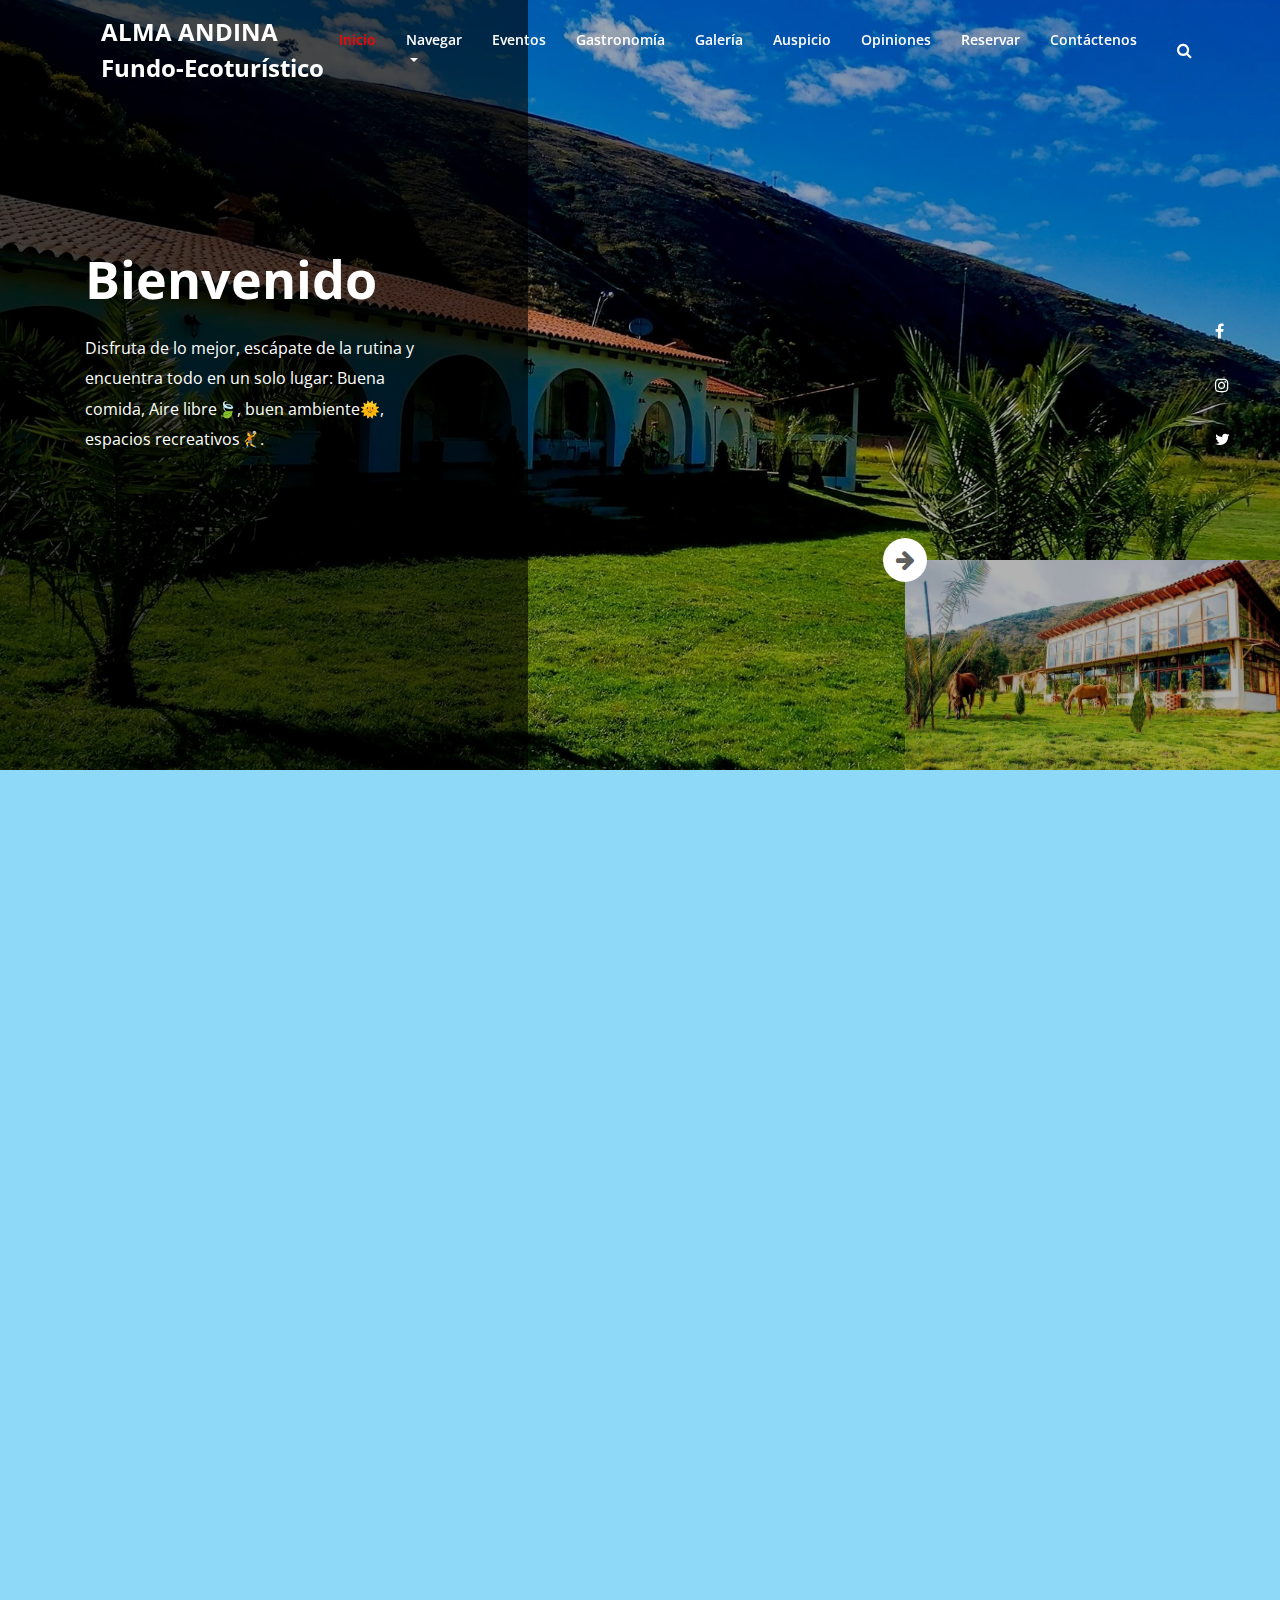
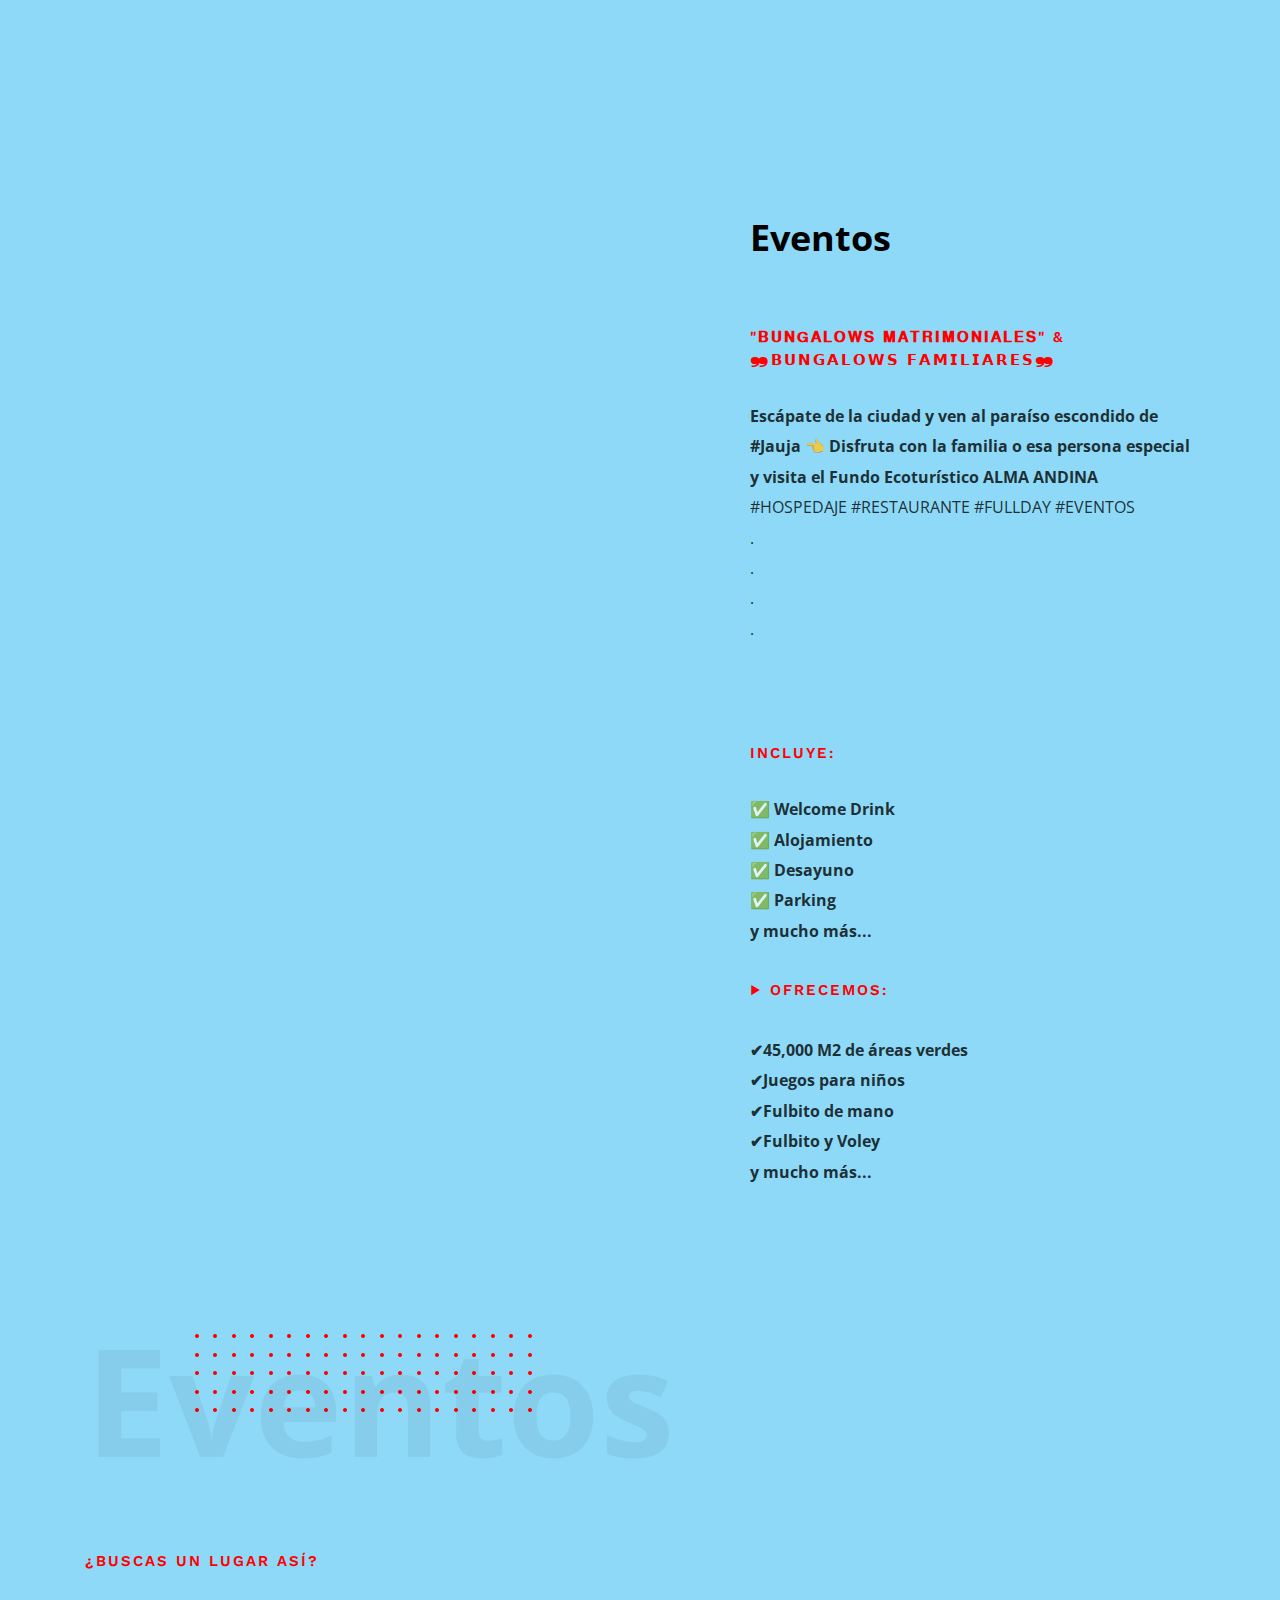
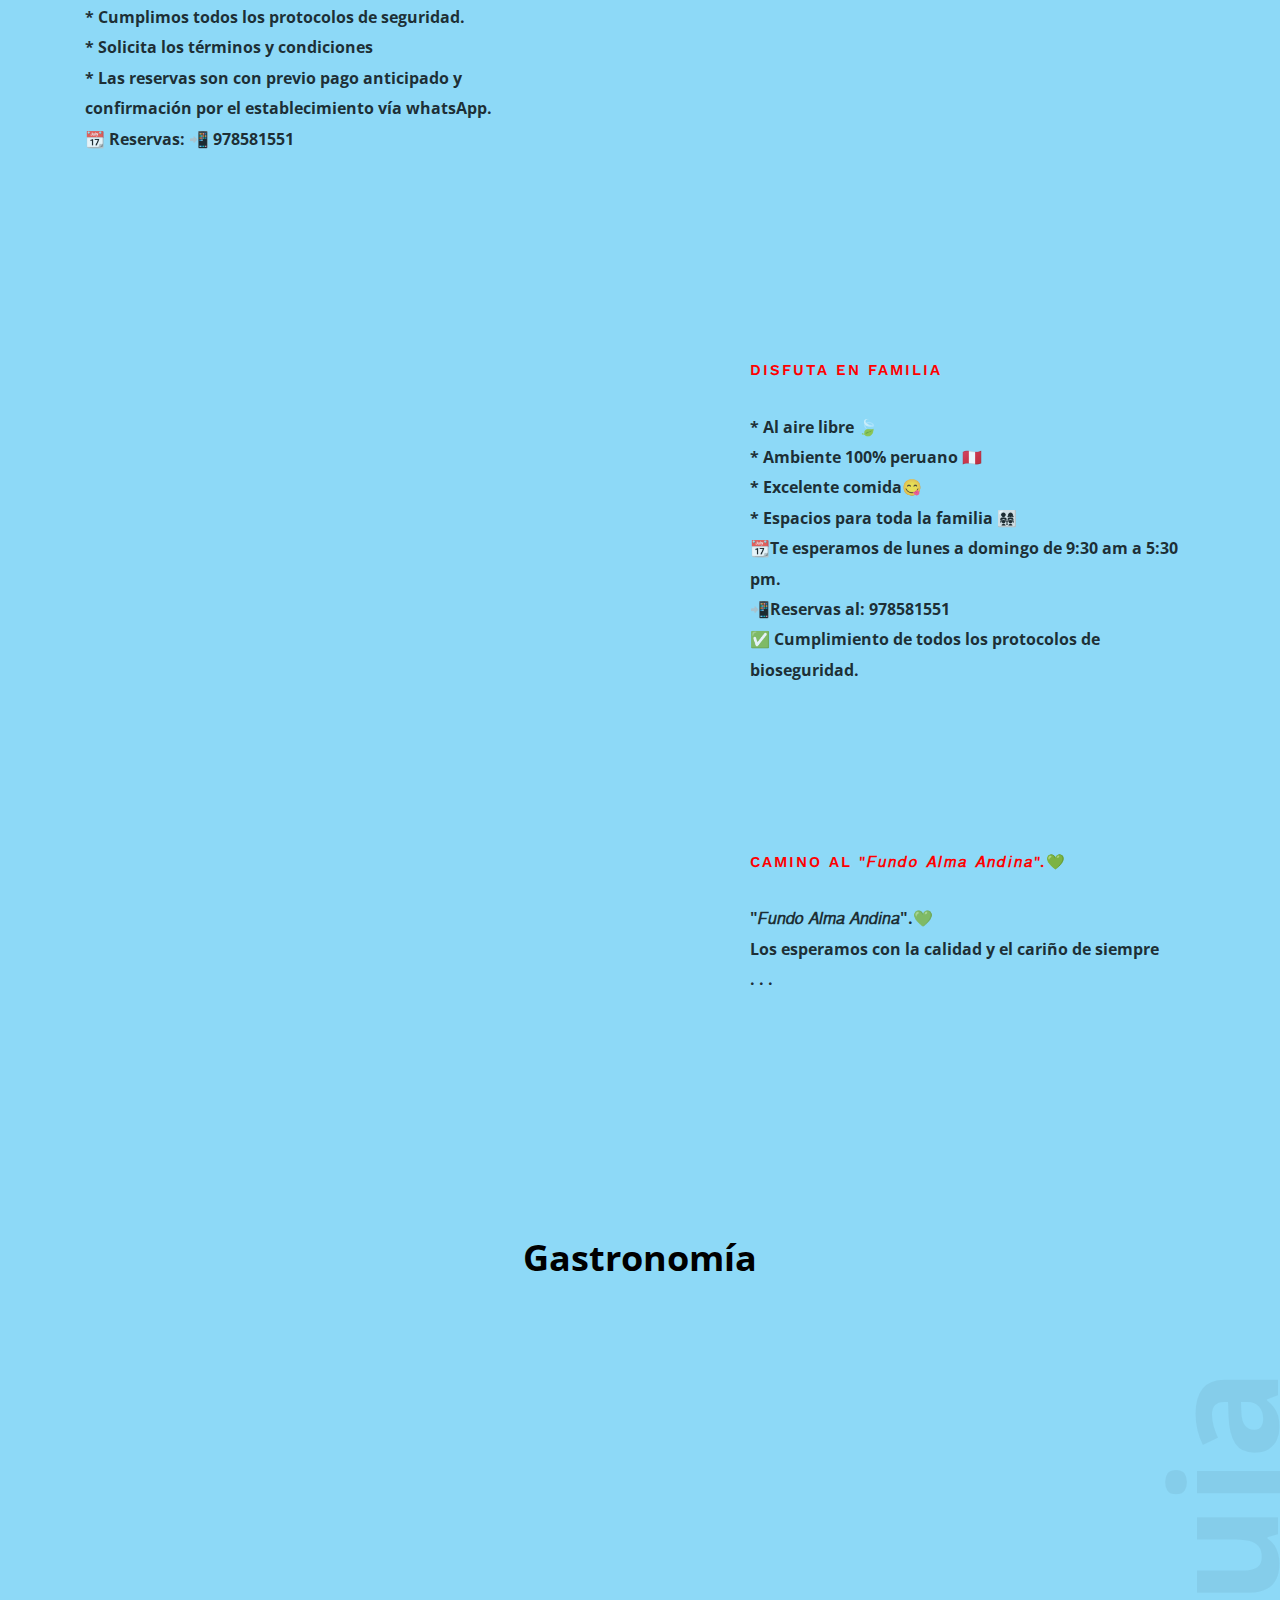
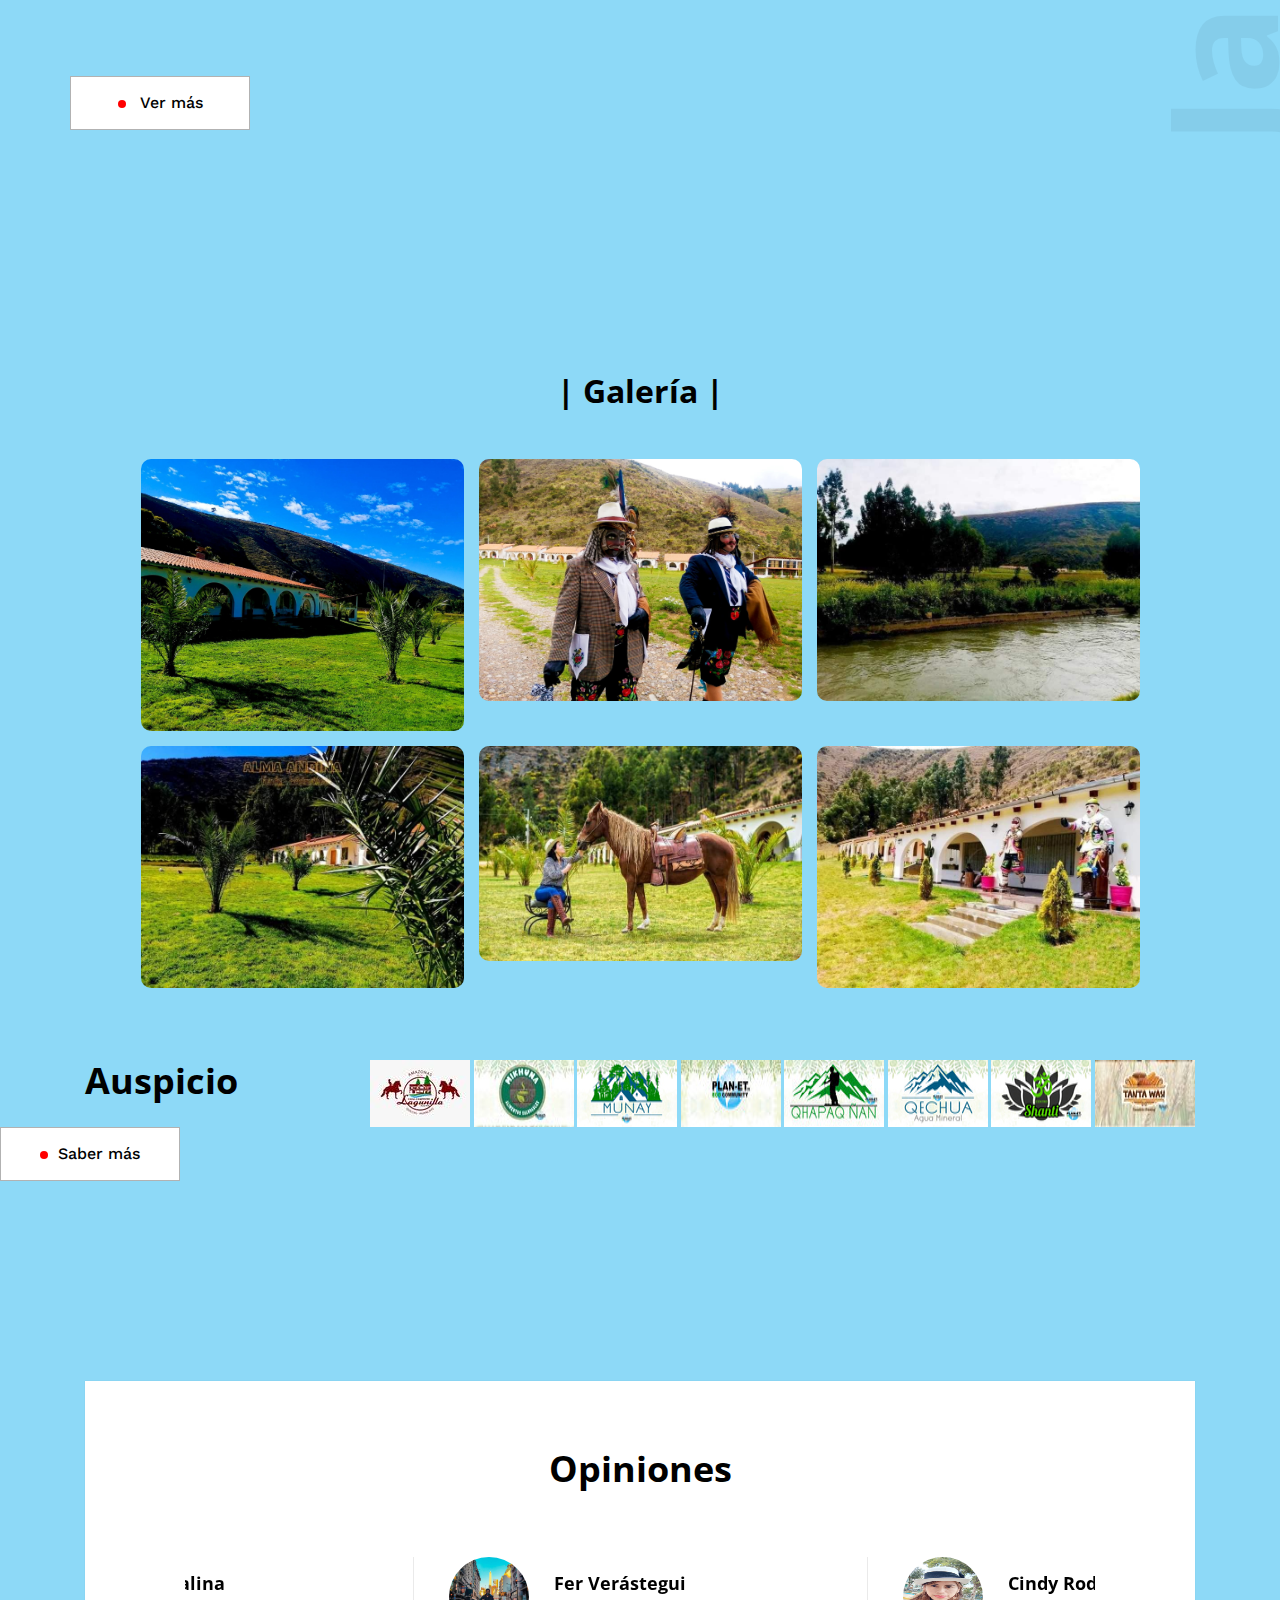
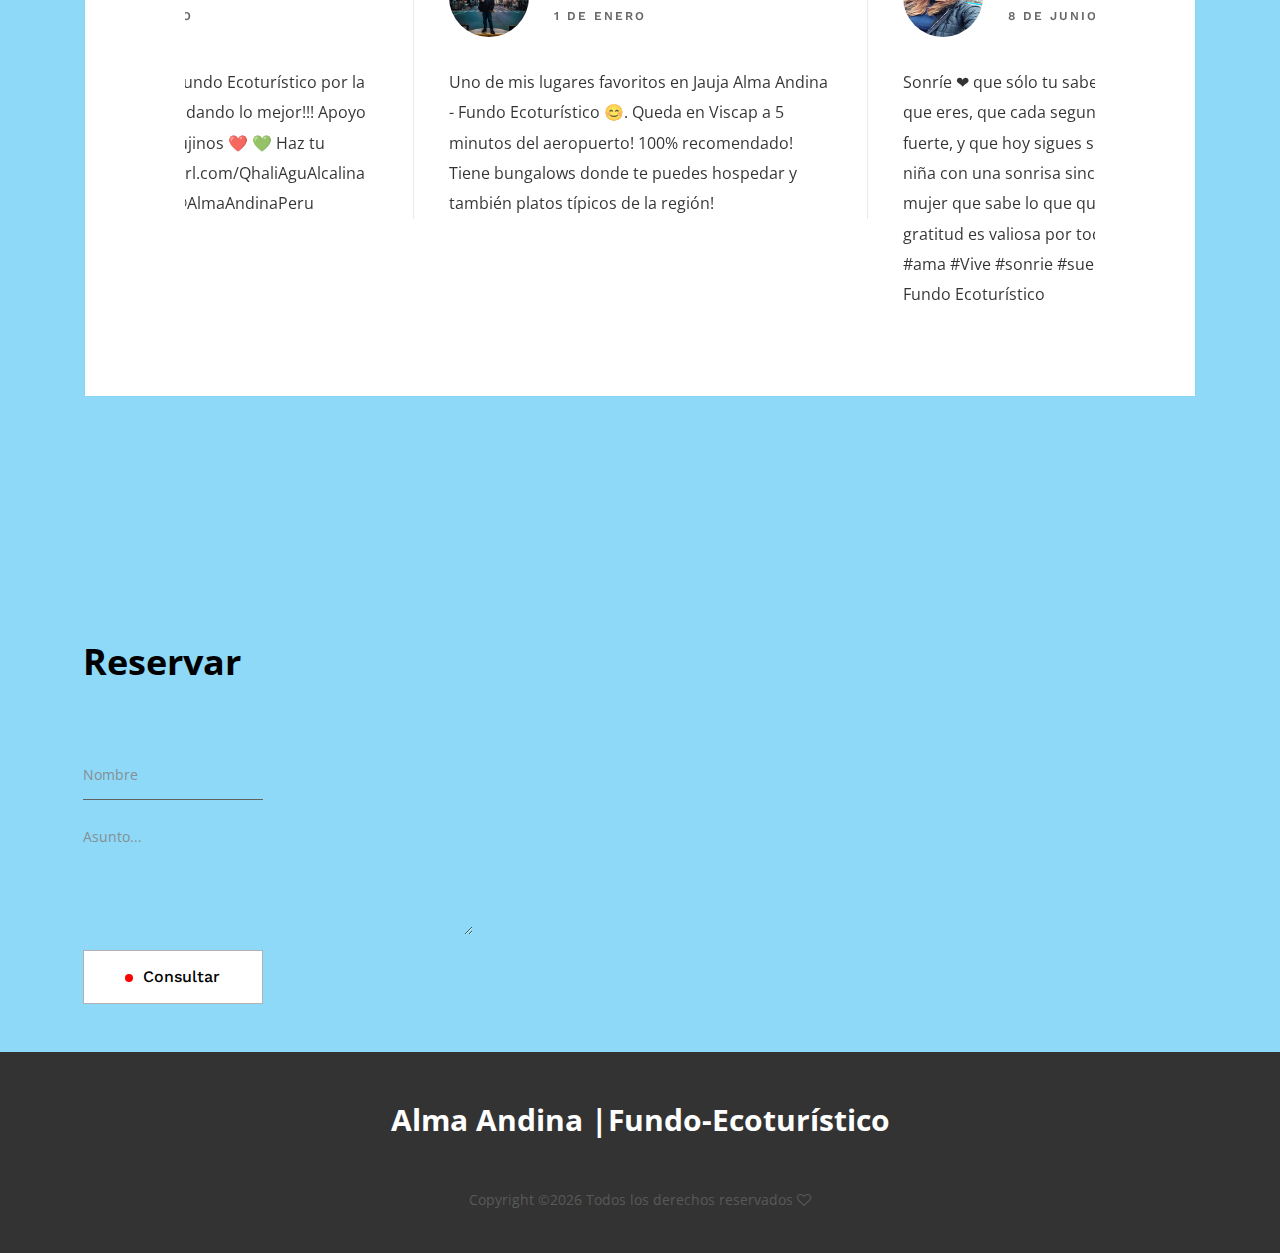
<file: index.html>
<!DOCTYPE html>
<html lang="en">

<head>
    <meta charset="UTF-8">
    <meta name="description" content="">
    <meta http-equiv="X-UA-Compatible" content="IE=edge">
    <meta name="viewport" content="width=device-width, initial-scale=1, shrink-to-fit=no">
    <!-- The above 4 meta tags *must* come first in the head; any other head content must come *after* these tags -->

    <!-- Title -->
    <title>Alma Andina - Fundo Ecoturístico</title>

    <!-- Favicon -->
    <link rel="icon" href="img/core-img/iconhtml.jpg">

    <!-- Core Stylesheet -->
    <link href="style.css" rel="stylesheet">

    <!-- Responsive CSS -->
    <link href="css/responsive/responsive.css" rel="stylesheet">




    <style>    
        .main {
          width: 100vw;
          height: 100vh;
          overflow: hidden;
        }
        
        .video-box {
          width: 100%;
          max-width: 720px;
          height: auto;
          margin: 100px auto 0;
        }
        .video {
          position: relative;
          height: 0;
          padding-top: 70%;
          margin-left: 10px;
          margin-right: 20px;
        }
    
        
        .video video {
          width: 100%;
          height: auto;
        }
        
        .video iframe {
          position: absolute;
          top: 0;
          left: 0;
          width: 100%;
          height: 100%;
        }
    
        </style>






</head>

<body>
    <!-- Preloader -->
    <div id="preloader">
        <div class="caviar-load"></div>
        <div class="preload-icons">
            <img class="preload-1" src="img/core-img/preload-1.png" alt="">
            <img class="preload-2" src="img/core-img/preload-2.png" alt="">
            <img class="preload-3" src="img/core-img/preload-3.png" alt="">
        </div>
    </div>

    <!-- ***** Search Form Area ***** -->
    <div class="caviar-search-form d-flex align-items-center">
        <div class="container">
            <div class="row">
                <div class="col-12">
                    <div class="search-close-btn" id="closeBtn">
                        <i class="pe-7s-close-circle" aria-hidden="true"></i>
                    </div>
                    <form action="#" method="get">
                        <input type="search" name="caviarSearch" id="search" placeholder="Search Your Favourite Dish ...">
                        <input type="submit" class="d-none" value="submit">
                    </form>
                </div>
            </div>
        </div>
    </div>

    <!-- ***** Header Area Start ***** -->
    <header class="header_area" id="header">
        <div class="container h-100">
            <div class="row h-100">
                <div class="col-12 h-100">
                    <nav class="h-100 navbar navbar-expand-lg align-items-center">
                        <a class="navbar-brand" href="index.html">ALMA ANDINA<br> Fundo-Ecoturístico</a>
                        <button class="navbar-toggler" type="button" data-toggle="collapse" data-target="#caviarNav" aria-controls="caviarNav" aria-expanded="false" aria-label="Toggle navigation"><span class="fa fa-bars"></span></button>
                        <div class="collapse navbar-collapse" id="caviarNav">
                            <ul class="navbar-nav ml-auto" id="caviarMenu">
                                <li class="nav-item active">
                                    <a class="nav-link" href="#home">Inicio <span class="sr-only">(current)</span></a>
                                </li>
                                <li class="nav-item dropdown">
                                    <a class="nav-link dropdown-toggle" href="#" id="navbarDropdown" role="button" data-toggle="dropdown" aria-haspopup="true" aria-expanded="false">Navegar</a>
                                    <div class="dropdown-menu" aria-labelledby="navbarDropdown">
                                        <a class="dropdown-item" href="index.html">Inicio</a>
                                        <a class="dropdown-item" href="">Gastronomía</a>
                                        <a class="dropdown-item" href="regular-page.html">AYAHUAMOR</a>
                                        <a class="dropdown-item" href="contact.html">Contáctenos</a>
                                    </div>
                                </li>
                                <li class="nav-item">
                                    <a class="nav-link" href="#about">Eventos</a>
                                </li>
                                <li class="nav-item">
                                    <a class="nav-link" href="#menu">Gastronomía</a>
                                </li>
                                <li class="nav-item">
                                    <a class="nav-link" href="#Galeria">Galería</a>
                                </li>
                                <li class="nav-item">
                                    <a class="nav-link" href="#awards">Auspicio</a>
                                </li>
                                <li class="nav-item">
                                    <a class="nav-link" href="#testimonial">Opiniones</a>
                                </li>
                                <li class="nav-item">
                                    <a class="nav-link" href="#reservation">Reservar</a>
                                </li>
                                <li class="nav-item">
                                    <a class="nav-link" href="contact.html">Contáctenos</a>
                                </li>
                            </ul>
                            <!-- Search Btn -->
                            <div class="caviar-search-btn">
                                <a id="search-btn" href="#"><i class="fa fa-search" aria-hidden="true"></i></a>
                            </div>
                        </div>
                    </nav>
                </div>
            </div>
        </div>
    </header>
    <!-- ***** Header Area End ***** -->

    <!-- ****** Welcome Area Start ****** -->
    <section class="caviar-hero-area" id="home">
        <!-- Welcome Social Info -->
        <div class="welcome-social-info">
            <a href="https://www.facebook.com/AlmaAndinaPeru/" target="_blank"><i class="fa fa-facebook" aria-hidden="true"></i></a>
            <a href="#"><i class="fa fa-instagram" aria-hidden="true"></i></a>
            <a href="#" target="_blank"><i class="fa fa-twitter" aria-hidden="true"></i></a>
        </div>




        <!-- Welcome Slides -->
        <div class="caviar-hero-slides owl-carousel">
            <!-- Single Slides -->
            <div class="single-hero-slides bg-img" style="background-image: url(img/bg-img/hero-1.jpg);">
                <div class="container h-100">
                    <div class="row h-100 align-items-center">
                        <div class="col-11 col-md-6 col-lg-4">
                            <div class="hero-content">
                                <h2>Bienvenido</h2>
                                <p>Disfruta de lo mejor,  escápate de la rutina y encuentra todo en un solo lugar: Buena comida, Aire libre🍃, buen ambiente🌞, espacios recreativos🤾.</p>
                                
                            </div>
                        </div>
                    </div>
                </div>
                <!-- Slider Nav -->
                <div class="hero-slides-nav bg-img" style="background-image: url(img/bg-img/hero-2.jpg);"></div>
            </div>
            <!-- Single Slides -->
            <div class="single-hero-slides bg-img" style="background-image: url(img/bg-img/hero-2.jpg);">
                <div class="container h-100">
                    <div class="row h-100 align-items-center">
                        <div class="col-11 col-md-6 col-lg-4">
                            <div class="hero-content">
                                <h2>Eventos</h2>
                                <p>Alquiler de Bungalows y de todo el Fundo para vacaciones (casa y exteriores, más de 5. hectáreas para grupos de hasta 20 personas) y alquiler de espacios para eventos empresariales y sociales.</p>
                                <a href="https://api.whatsapp.com/send?phone=51978581551&app=facebook&entry_point=page_cta&fbclid=IwAR2rMmOOFO2BMWb5foDXu76hmfunQoBTjlXT-aNMrCMwRAOPrzOR0T6WB1g" class="btn caviar-btn" target="_blank"><span></span> Reservar</a>
                            </div>
                        </div>
                    </div>
                </div>
                <!-- Slider Nav -->
                <div class="hero-slides-nav bg-img" style="background-image: url(img/bg-img/hero-3.jpg);"></div>
            </div>

            <div class="single-hero-slides bg-img" style="background-image: url(img/bg-img/hero-3.jpg);">
                <div class="container h-100">
                    <div class="row h-100 align-items-center">
                        <div class="col-11 col-md-6 col-lg-4">
                            <div class="hero-content">
                                <h2>Gastronomía</h2>
                                <p> Lo𝒔 𝒆𝒔𝒑𝒆𝒓𝒂𝒎𝒐𝒔 en el "𝑭𝒖𝒏𝒅𝒐 𝑨𝑳𝑴𝑨 𝑨𝑵𝑫𝑰𝑵𝑨"
                                    𝐏𝐚𝐫𝐚 𝐜𝐨𝐦𝐩𝐚𝐫𝐭𝐢𝐫 𝐜𝐨𝐧 𝐭𝐨𝐝𝐚 𝐥𝐚 𝐟𝐚𝐦𝐢𝐥𝐢𝐚 𝐲 𝐚𝐦𝐢𝐠𝐨𝐬 𝐬𝐨𝐥𝐨 𝐧𝐞𝐜𝐞𝐬𝐢𝐭𝐚𝐬 𝐢𝐫 𝐚𝐥 𝐜𝐚𝐦𝐩𝐨 🍃, en 𝐀𝐋𝐌𝐀 𝐀𝐍𝐃𝐈𝐍𝐀 𝐩𝐨𝐝𝐫á𝐬 𝐩𝐚𝐬𝐚𝐫 𝐮𝐧 𝐞𝐱𝐞𝐥𝐞𝐧𝐭𝐞 𝐦𝐨𝐦𝐞𝐧𝐭𝐨 𝐲 𝐝𝐢𝐬𝐟𝐫𝐮𝐭𝐚𝐫 𝐝𝐞 𝐥𝐚 𝐦𝐞𝐣𝐨𝐫 𝐜𝐨𝐦𝐢𝐝𝐚 𝐩𝐞𝐫𝐮𝐚𝐧𝐚 𝐞𝐧 𝐮𝐧 𝐚𝐦𝐛𝐢𝐞𝐧𝐭𝐞 ú𝐧𝐢𝐜𝐨.</p>
                                <a href="https://api.whatsapp.com/send?phone=51978581551&app=facebook&entry_point=page_cta&fbclid=IwAR2rMmOOFO2BMWb5foDXu76hmfunQoBTjlXT-aNMrCMwRAOPrzOR0T6WB1g" class="btn caviar-btn" target="_blank" class="btn caviar-btn"><span></span> Reservar</a>
                            </div>
                        </div>
                    </div>
                </div>
                <!-- Slider Nav -->
                <div class="hero-slides-nav bg-img" style="background-image: url(img/bg-img/hero-1.jpg);"></div>
            </div>
        </div>
    </section>

    <div class="main">
        
        <div class="video-box">
          <div class="video">

            
            
            <iframe  width="640" height="480" allow="autoplay" src="https://drive.google.com/file/d/17FKOywKFgY8HwQaCo14LFCx7hW00oHpM/preview" frameborder="0" ; encrypted-media" allowfullscreen></iframe>
          </div>
        </div>
        
    </div>
    <!-- ****** Welcome Area End ****** -->

    <!-- ****** About Us Area Start ****** -->
    <section class="caviar-about-us-area section-padding-150" id="about">
        <div class="container">
            <!-- EVENTOS 1 -->

            <div class="row align-items-center">
                <div class="col-12 col-md-6">
                    <div class="about-us-thumbnail wow fadeInUp" data-wow-delay="0.5s">
                        <img src="img/bg-img/hero-4.jpg" alt="">
                    </div>
                </div>
                <div class="col-12 col-md-6 col-lg-5 ml-md-auto">
                    <div class="section-heading">
                        <h2>Eventos</h2>
                    </div>
                    <div class="about-us-content">
                        <span>"𝐁𝐔𝐍𝐆𝐀𝐋𝐎𝐖𝐒 𝐌𝐀𝐓𝐑𝐈𝐌𝐎𝐍𝐈𝐀𝐋𝐄𝐒" &   ❞𝗕𝗨𝗡𝗚𝗔𝗟𝗢𝗪𝗦 𝗙𝗔𝗠𝗜𝗟𝗜𝗔𝗥𝗘𝗦❞</span>
                        <p><b> Escápate de la ciudad y ven al paraíso escondido de #Jauja 👈
                            Disfruta con la familia o esa persona especial y visita el Fundo Ecoturístico ALMA ANDINA</b> <br>#HOSPEDAJE #RESTAURANTE #FULLDAY 
                            #EVENTOS<br>
                            .<br>
                            .<br>
                            
                            .<br>
                            .</p>
                    </div>
                </div>
            </div>
            <!--Eventos 1-->
            <div class="row align-items-center">
                <div class="col-12 col-md-6">
                    <div class="about-us-thumbnail wow fadeInUp" data-wow-delay="0.5s">
                        <img src="img/bg-img/hero-5.jpg" alt="">
                    </div>
                </div>
                <div class="col-12 col-md-6 col-lg-5 ml-md-auto">
                    <div class="section-heading">
                        <h2></h2>
                    </div>
                    <div class="about-us-content">
                        <span>Incluye:</span>
                        <p>
                           <b> ✅ Welcome Drink<br>
                            ✅ Alojamiento<br>
                            ✅ Desayuno<br>
                            ✅ Parking<br>
                            y mucho más...<br><br>
                        <span>▶ Ofrecemos:</span>
                            ✔45,000 M2 de áreas verdes<br>
✔Juegos para niños<br>
✔Fulbito de mano<br>
✔Fulbito y Voley<br>
y mucho más...</b><br>
                            </p>
                    </div>
                </div>
            </div>            
            <!-- EVENTOS 2 -->
            <div class="about-us-second-part">
                <div class="row align-items-center pt-200">
                    <div class="col-12 col-md-6 col-lg-5">
                        <div class="about-us-content">
                            <span>¿Buscas un lugar así?</span>
                            <p><b>* Cumplimos todos los protocolos de seguridad.<br>
                                * Solicita los términos y condiciones<br>
                                * Las reservas son con previo pago anticipado y confirmación por el establecimiento vía whatsApp.<br>
                                📆 Reservas:
                                📲 978581551</b><br></p>
                        </div>
                    </div>
                    <div class="col-12 col-md-6 ml-md-auto">
                        <div class="about-us-thumbnail wow fadeInUp" data-wow-delay="0.5s">
                            <img src="img/bg-img/hero-6.jpg" alt="">
                        </div>
                    </div>
                </div>
            </div>

            <!--Eventos 1-->
            <div class="row align-items-center">
                <div class="col-12 col-md-6">
                    <div class="about-us-thumbnail wow fadeInUp" data-wow-delay="0.5s">
                        <img src="img/bg-img/hero-8.jpg" alt="">
                    </div>
                </div>
                <div class="col-12 col-md-6 col-lg-5 ml-md-auto">
                    <div class="section-heading">
                        <h2></h2>
                    </div>
                    <div class="about-us-content">
                        <span>
                            Disfuta en familia
                        </span>
                        <p><b>* Al aire libre 🍃<br>
                            * Ambiente 100% peruano 🇵🇪<br>
                            * Excelente comida😋<br>
                            * Espacios para toda la familia 👨‍👩‍👧‍👧 <br>
                            📆Te esperamos de lunes a domingo de 9:30 am a 5:30 pm.<br>
                            📲Reservas  al: 978581551<br>
                            ✅ Cumplimiento de todos los protocolos de bioseguridad.</b></p>
                    </div>
                </div>
            </div>       
                        <!--Eventos 1-->
            <div class="row align-items-center">
                <div class="col-12 col-md-6">
                    <div class="about-us-thumbnail wow fadeInUp" data-wow-delay="0.5s">
                        <img src="img/bg-img/hero-9.jpg" alt="">
                    </div>
                </div>
                <div class="col-12 col-md-6 col-lg-5 ml-md-auto">
                    <div class="section-heading">
                        <h2></h2>
                    </div>
                    <div class="about-us-content">
                        <span>Camino al "𝐹𝑢𝑛𝑑𝑜 𝐴𝑙𝑚𝑎 𝐴𝑛𝑑𝑖𝑛𝑎".💚</span>
                        <p><b>  "𝐹𝑢𝑛𝑑𝑜 𝐴𝑙𝑚𝑎 𝐴𝑛𝑑𝑖𝑛𝑎".💚<br>
                            
                            
                            Los esperamos con la calidad y el cariño de siempre <br>
                            .
                            .
                            . </b></p>
                    </div>
                </div>
            </div> 
                  
        </div>
    </section>
    <!-- ****** About Us Area End ****** -->

    <!-- ****** Dish Menu Area Start ****** -->
    <section class="caviar-dish-menu" id="menu">
        <div class="container">
            <div class="row">
                <div class="col-12 menu-heading">
                    <div class="section-heading text-center">
                        <h2>Gastronomía</h2>
                    </div>
                    <!-- btn -->

                </div>
            </div>
            <div class="row">
                <div class="col-12 col-sm-6 col-md-4">
                    <div class="caviar-single-dish wow fadeInUp" data-wow-delay="0.5s">
                        <a href="menu.html"><img src="img/menu-img/comida.jpg" alt=""></a>
                        <div class="dish-info">
                            <a href="menu.html"><h6 class="dish-name">Pachamanca -----------<br>-----</h6></a>
                            <a href="https://www.facebook.com/messages/t/105988204950925"><p class="dish-price" >💚</p></a>
                        </div>
                    </div>
                </div>
                <div class="col-12 col-sm-6 col-md-4">
                    <div class="caviar-single-dish wow fadeInUp" data-wow-delay="0.5s">
                        <a href="menu.html"><img src="img/menu-img/hero-3.jpg" alt=""></a>
                        <div class="dish-info">
                            <a href="menu.html"><h6 class="dish-name">Caldo de Gallina<br>-----------</h6></a>
                            <a href="https://www.facebook.com/messages/t/105988204950925"><p class="dish-price" >💚</p></a>
                        </div>
                    </div>
                </div>
                <div class="col-12 col-sm-6 col-md-4">
                    <div class="caviar-single-dish wow fadeInUp" data-wow-delay="0.5s">
                        <a href="menu.html"><img src="img/menu-img/comida3.jpg" alt=""></a>
                        <div class="dish-info">
                            <a href="menu.html"><h6 class="dish-name">Desayunos -------------<br>-----</h6></a>
                            <a href="https://www.facebook.com/messages/t/105988204950925"><p class="dish-price" >💚</p></a>
                        </div>
                    </div>
                </div>
                <a href="https://www.facebook.com/AlmaAndinaPeru/photos/361875629362180" class="btn caviar-btn"><span></span> Ver más</a>
            </div>
        </div>
    </section>
    <!-- ****** FINAREAMENU ****** -->

    <!-- ****** AUSPICIO ****** -->
    <div id="Galeria"></div>
    <div id="briefcase"></div>
    <section class="briefcase">
        <div class="briefcase-section container">
            <h2><span>| Galería |</span> </h2>
            <div class="briefcase-grid">
                <div><a data-modal-id=""><img src="./img/bg-img/hero-1.jpg" alt=""></a></div>
                <div><a data-modal-id=""><img src="./img/bg-img/hero10.jpg" alt=""></a></div>
                <div><a data-modal-id=""><img src="./img/bg-img/hero11.jpg" alt=""></a></div>
                <div><a data-modal-id=""><img src="./img/bg-img/hero12.jpg" alt=""></a></div>
                <div><a data-modal-id=""><img src="./img/bg-img/hero13.jpg" alt=""></a></div>
                <div><a data-modal-id=""><img src="./img/bg-img/hero14.jpg" alt=""></a></div>
    
            </div>
        </div>
    </section><br><br><br>


    <section class="caviar-awards-area" id="awards">
        <div class="container">
            <div class="row align-items-center">
                <div class="col-12 col-md-2">
                    <div class="section-heading">
                        <a href="https://plan-et.myportfolio.com/work"><h2>Auspicio </h2></a><br>
                    </div>

                </div>



                <div class="col-12 col-md-9 ml-md-auto">
                    <div   class="caviar-awards d-sm-flex justify-content-between" >
                        <img src="img/awards-img/campestre.jpg" alt="">
                        <img src="img/awards-img/mikhuna.jpg" alt="">
                        <img src="img/awards-img/munay.jpg" alt="">
                        <img src="img/awards-img/planet.jpg" alt="">
                        <img src="img/awards-img/qhapaq.jpg" alt="">
                        <img src="img/awards-img/quechua.jpg" alt="">
                        <img src="img/awards-img/shanti.jpg" alt="">
                        <img src="img/awards-img/tanta.jpg" alt="">
                        
                    </div>
                    
                </div>

                
            </div>
            
        </div>
    <a href="https://plan-et.myportfolio.com/work" class="btn caviar-btn"><span></span>Saber más</a>

    </section>
    
    <!-- ****** Awards Area End ****** -->

    <!-- ****** Testimonials Area Start ****** -->
    <section class="caviar-testimonials-area" id="testimonial">
        <div class="container">
            <div class="row">
                <div class="col-12">
                    <div class="testimonials-content">
                        <div class="section-heading text-center">
                            <h2>Opiniones</h2>
                        </div>
                        <div class="caviar-testimonials-slides owl-carousel">
                            <!-- Single Testimonial Area -->
                            <div class="single-testimonial">
                                <div class="testimonial-thumb-name d-flex align-items-center">
                                    <img src="img/testimonial-img/opin11.jpg" alt="">
                                    <div class="tes-name">
                                        <h5>Fer Verástegui</h5>
                                        <p>1 de enero</p>
                                    </div>
                                </div>
                                <p>Uno de mis lugares favoritos en Jauja Alma Andina - Fundo Ecoturístico 😊. 
                                    Queda en Viscap a 5 minutos del aeropuerto! 100% recomendado! 
                                    Tiene bungalows donde te puedes hospedar y también platos típicos de la región!
                                </p>
                            </div>
                            <!-- Single Testimonial Area -->
                            <div class="single-testimonial">
                                <div class="testimonial-thumb-name d-flex align-items-center">
                                    <img src="img/testimonial-img/opin2.jpg" alt="">
                                    <div class="tes-name">
                                        <h5>Cindy Rodriguez</h5>
                                        <p>8 de Junio</p>
                                    </div>
                                </div>
                                <p>Sonríe ❤  que sólo tu sabes lo valiente y Guerrera que eres, que cada segundo vivido te hizo más fuerte, y que hoy sigues siendo noble como una niña con una sonrisa sincera pero a la vez una mujer que sabe lo que quiere y merece.🌷 Que la gratitud es valiosa por todo lo que nos rodea 🥰.
                                    #ama #Vive #sonrie #sueña 
                                    🍁Alma Andina - Fundo Ecoturístico</p>
                            </div>
                            <!-- Single Testimonial Area -->
                            <div class="single-testimonial">
                                <div class="testimonial-thumb-name d-flex align-items-center">
                                    <img src="img/testimonial-img/1.jpg" alt="">
                                    <div class="tes-name">
                                        <h5>Qhali Alcalina</h5>
                                        <p>18 de Julio</p>
                                    </div>
                                </div>
                                <p>Gracias a Alma Andina - Fundo Ecoturístico por la preferencia!
                                    Siempre brindando lo mejor!!!
                                    Apoyo entre Emprendedores Jaujinos ❤️
                                    💚 Haz tu pedido ya‼️
                                    https://tinyurl.com/QhaliAguAlcalina
                                    Qhali mejora tu vida ❤️
                                    @AlmaAndinaPeru  
                                    #AlmaAndina</p>
                            </div>
                        </div>
                    </div>
                </div>
            </div>
        </div>
    </section>
    <!-- ****** Testimonials Area End ****** -->

    <!-- ****** Reservation Area Start ****** -->
    <section class="caviar-reservation-area d-md-flex align-items-center" id="reservation">
        <div class="reservation-form-area d-flex justify-content-end">
            <div class="reservation-form">
                <div class="section-heading">
                    <h2>Reservar</h2>
                </div>
                <form action="#">
                    <div class="row">

                        <div class="col-12 col-lg-6">
                            <input type="text" class="form-control" placeholder="Nombre">
                        </div>
                        <div class="col-12">
                            <textarea name="reservation-message" class="form-control" id="reservationMessage" cols="30" rows="10" placeholder="Asunto..."></textarea>
                        </div>
                        <div class="col-12">
                            <a href="https://api.whatsapp.com/send?phone=51978581551&app=facebook&entry_point=page_cta&fbclid=IwAR2CIXVpqS49yR3lJ-ecB5sqNAuDotGvlBFFjyzDP9p0hvaRoWFIPAq3SyI" class="btn caviar-btn"><span></span>Consultar</a>
                        </div>
                    </div>
                </form>
            </div>
        </div>
        <div class="reservation-side-thumb wow fadeInRightBig" data-wow-delay="0.5s">
            <iframe src="https://www.google.com/maps/embed?pb=!1m18!1m12!1m3!1d3905.709583415725!2d-75.45562868579182!3d-11.785486990302319!2m3!1f0!2f0!3f0!3m2!1i1024!2i768!4f13.1!3m3!1m2!1s0x910ecf03c2244b9d%3A0x9b30ffa017276255!2sFundo%20Eco%20tur%C3%ADstico%20%22%20ALMA%20ANDINA%22!5e0!3m2!1ses-419!2spe!4v1660258778113!5m2!1ses-419!2spe" width="600" height="450" style="border:0;" allowfullscreen="" loading="lazy" referrerpolicy="no-referrer-when-downgrade"></iframe>
        </div>
    </section>
    <!-- ****** Reservation Area End ****** -->

    <!-- ****** Footer Area Start ****** -->
    <footer class="caviar-footer-area">
        <div class="container">
            <div class="row">
                <div class="col-12">
                    <div class="footer-text">
                        <a href="#" class="navbar-brand">Alma Andina |Fundo-Ecoturístico</a>
                        <!-- Link back to Colorlib can't be removed. Template is licensed under CC BY 3.0. -->
                        <p>Copyright &copy;<script>document.write(new Date().getFullYear());</script> Todos los derechos reservados <i class="fa fa-heart-o" aria-hidden="true"></i>  <a href="https://colorlib.com" target="_blank"></a></p>
                        <!-- Link back to Colorlib can't be removed. Template is licensed under CC BY 3.0. -->
                    </div>
                </div>
            </div>
        </div>
    </footer>
    <!-- ****** Footer Area End ****** -->

    <!-- Jquery-2.2.4 js -->
    <script src="js/jquery/jquery-2.2.4.min.js"></script>
    <!-- Popper js -->
    <script src="js/bootstrap/popper.min.js"></script>
    <!-- Bootstrap-4 js -->
    <script src="js/bootstrap/bootstrap.min.js"></script>
    <!-- All Plugins js -->
    <script src="js/others/plugins.js"></script>
    <!-- Active JS -->
    <script src="js/active.js"></script>
</body>
</file>
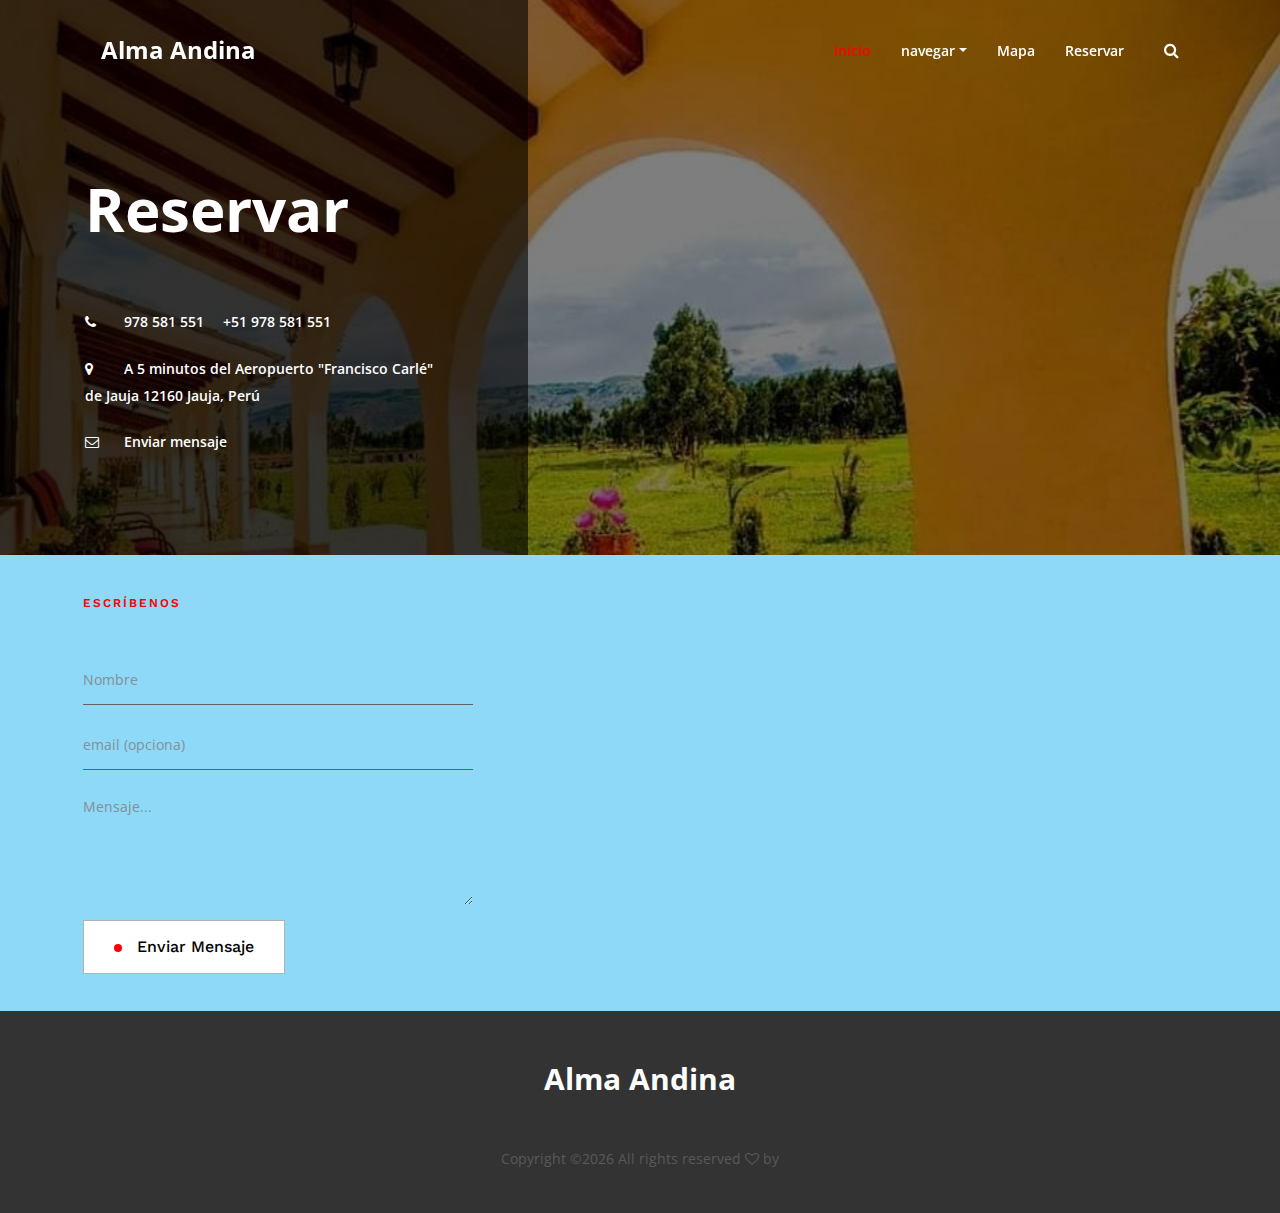
<file: contact.html>
<!DOCTYPE html>
<html lang="en">

<head>
    <meta charset="UTF-8">
    <meta name="description" content="">
    <meta http-equiv="X-UA-Compatible" content="IE=edge">
    <meta name="viewport" content="width=device-width, initial-scale=1, shrink-to-fit=no">
    <!-- The above 4 meta tags *must* come first in the head; any other head content must come *after* these tags -->

    <!-- Title -->
    <title>Fundo Alma Andina-Contácto</title>

    <!-- Favicon -->
    <link rel="icon" href="img/core-img/iconhtml.jpg">

    <!-- Core Stylesheet -->
    <link href="style.css" rel="stylesheet">

    <!-- Responsive CSS -->
    <link href="css/responsive/responsive.css" rel="stylesheet">

</head>

<body>
    <!-- Preloader -->
    <div id="preloader">
        <div class="caviar-load"></div>
        <div class="preload-icons">
            <img class="preload-1" src="img/core-img/preload-1.png" alt="">
            <img class="preload-2" src="img/core-img/preload-2.png" alt="">
            <img class="preload-3" src="img/core-img/preload-3.png" alt="">
        </div>
    </div>

    <!-- ***** Search Form Area ***** -->
    <div class="caviar-search-form d-flex align-items-center">
        <div class="container">
            <div class="row">
                <div class="col-12">
                    <div class="search-close-btn" id="closeBtn">
                        <i class="pe-7s-close-circle" aria-hidden="true"></i>
                    </div>
                    <form action="#" method="get">
                        <input type="search" name="caviarSearch" id="search" placeholder="Search Your Favourite Dish ...">
                        <input type="submit" class="d-none" value="submit">
                    </form>
                </div>
            </div>
        </div>
    </div>

    <!-- ***** Header Area Start ***** -->
    <header class="header_area" id="header">
        <div class="container h-100">
            <div class="row h-100">
                <div class="col-12 h-100">
                    <nav class="h-100 navbar navbar-expand-lg align-items-center">
                        <a class="navbar-brand" href="index.html">Alma Andina</a>
                        <button class="navbar-toggler" type="button" data-toggle="collapse" data-target="#caviarNav" aria-controls="caviarNav" aria-expanded="false" aria-label="Toggle navigation"><span class="fa fa-bars"></span></button>
                        <div class="collapse navbar-collapse" id="caviarNav">
                            <ul class="navbar-nav ml-auto" id="caviarMenu">
                                <li class="nav-item active">
                                    <a class="nav-link" href="index.html">inicio <span class="sr-only">(current)</span></a>
                                </li>
                                <li class="nav-item dropdown">
                                    <a class="nav-link dropdown-toggle" href="#" id="navbarDropdown" role="button" data-toggle="dropdown" aria-haspopup="true" aria-expanded="false">navegar</a>
                                    <div class="dropdown-menu" aria-labelledby="navbarDropdown">
                                        <a class="dropdown-item" href="index.html">Hogar</a>
                                        
                                        
                                        <a class="dropdown-item" href="https://www.facebook.com/AlmaAndinaPeru">Facebook</a>
                                    </div>
                                </li>

                                <li class="nav-item">
                                    <a class="nav-link" href="https://l.facebook.com/l.php?u=https%3A%2F%2Fwww.google.com%2Fmaps%2Fdir%2F%3Fapi%3D1%26destination%3D-11.786114541319%252C-75.454273223877%26fbclid%3DIwAR1hpFwB76DDZqGR8w25Coo2jED6x4WswaXtJgkLhi9X4IuIGnd_jNNLJzw&h=AT3qiJDZ9yrTuSlpMlfb3cToOhh2UohOzG3wKQEE7HJ6NUYlUZPNRBurGRcy5um4dr0nB_Io-HAdBsvWXdynBRUhSkdaFGLFH18NkhJPJuXRCFtgRhMdpMI-9KSFyI0CR9tM">Mapa</a>
                                </li>
                                <li class="nav-item">
                                    <a class="nav-link" href="#maps">Reservar</a>
                                </li>
                            </ul>
                            <!-- Search Btn -->
                            <div class="caviar-search-btn">
                                <a id="search-btn" href="#"><i class="fa fa-search" aria-hidden="true"></i></a>
                            </div>
                        </div>
                    </nav>
                </div>
            </div>
        </div>
    </header>
    <!-- ***** Header Area End ***** -->

    <!-- ***** Breadcumb Area Start ***** -->
    <div class="breadcumb-area bg-img bg-overlay" style="background-image: url(img/bg-img/hero-4.jpg)">
        <div class="container h-100">
            <div class="row h-100 align-items-center">
                <div class="col-12">
                    <div class="breadcumb-content">
                        <h2>Reservar</h2>
                        <p><i class="fa fa-phone" aria-hidden="true"></i> <a href="tel:+1234567890">
                            978 581 551</a> <a href="tel:+1234567890">+51 978 581 551</a></p>
                        <p><i class="fa fa-map-marker" aria-hidden="true"></i> 
                            A 5 minutos del Aeropuerto "Francisco Carlé"<br>   de Jauja 12160 Jauja, Perú</p>
                        <p><i class="fa fa-envelope-o" aria-hidden="true"></i> <a href="https://www.facebook.com/messages/t/105988204950925">Enviar mensaje</a></p>
                    </div>
                </div>
            </div>
        </div>
    </div>
    <!-- ***** Breadcumb Area End ***** -->

    <!-- ***** Contact Area Start ***** -->
    <div class="caviar-contact-area d-md-flex align-items-center" id="maps">
        <div class="contact-form-area d-flex justify-content-end">
            <div class="contact-form">
                <div class="contact-form-title">
                    <p>Escríbenos</p>
                </div>
                <form action="#">
                    <div class="row">
                        <div class="col-12">
                            <input type="text" class="form-control" placeholder="Nombre" required>
                        </div>
                        <div class="col-12">
                            <input type="email" class="form-control" placeholder="email (opciona)">
                        </div>
                        <div class="col-12">
                            <textarea name="message" required class="form-control" id="Message" cols="30" rows="10" placeholder="Mensaje..."></textarea>
                        </div>
                        <div class="col-12">
                            <button type="submit" class="btn caviar-btn" ><span></span> Enviar Mensaje</button>
                        </div>
                    </div>
                </form>
            </div>
        </div>
        <div class="reservation-side-thumb wow fadeInRightBig" data-wow-delay="0.5s">
            <iframe src="https://www.google.com/maps/embed?pb=!1m18!1m12!1m3!1d3905.709583415725!2d-75.45562868579182!3d-11.785486990302319!2m3!1f0!2f0!3f0!3m2!1i1024!2i768!4f13.1!3m3!1m2!1s0x910ecf03c2244b9d%3A0x9b30ffa017276255!2sFundo%20Eco%20tur%C3%ADstico%20%22%20ALMA%20ANDINA%22!5e0!3m2!1ses-419!2spe!4v1660258778113!5m2!1ses-419!2spe" width="600" height="450" style="border:0;" allowfullscreen="" loading="lazy" referrerpolicy="no-referrer-when-downgrade"></iframe>
        </div>
    </div>

    
    <!-- ***** Contact Area End ***** -->

    <!-- ***** Footer Area Start ***** -->
    <footer class="caviar-footer-area">
        <div class="container">
            <div class="row">
                <div class="col-12">
                    <div class="footer-text">
                        <a href="#" class="navbar-brand">Alma Andina</a>
                        <!-- Link back to Colorlib can't be removed. Template is licensed under CC BY 3.0. -->
                        <p>Copyright &copy;<script>document.write(new Date().getFullYear());</script> All rights reserved  <i class="fa fa-heart-o" aria-hidden="true"></i> by <a href="https://colorlib.com" target="_blank"></a></p>
                        <!-- Link back to Colorlib can't be removed. Template is licensed under CC BY 3.0. -->
                    </div>
                </div>
            </div>
        </div>
    </footer>
    <!-- ***** Footer Area End ***** -->

    <!-- jQuery-2.2.4 js -->
    <script src="js/jquery/jquery-2.2.4.min.js"></script>
    <!-- Popper js -->
    <script src="js/bootstrap/popper.min.js"></script>
    <!-- Bootstrap js -->
    <script src="js/bootstrap/bootstrap.min.js"></script>
    <!-- All Plugins js -->
    <script src="js/others/plugins.js"></script>
    <!-- Google Maps js -->
    <script src="https://www.google.com/maps/embed?pb=!1m18!1m12!1m3!1d3905.709583415725!2d-75.45562868579182!3d-11.785486990302319!2m3!1f0!2f0!3f0!3m2!1i1024!2i768!4f13.1!3m3!1m2!1s0x910ecf03c2244b9d%3A0x9b30ffa017276255!2sFundo%20Eco%20tur%C3%ADstico%20%22%20ALMA%20ANDINA%22!5e0!3m2!1ses-419!2spe!4v1660258778113!5m2!1ses-419!2spe"></script>
    <script src="js/google-map/map-active.js"></script>
    <!-- Active js -->
    <script src="js/active.js"></script>
    
</body>
</file>
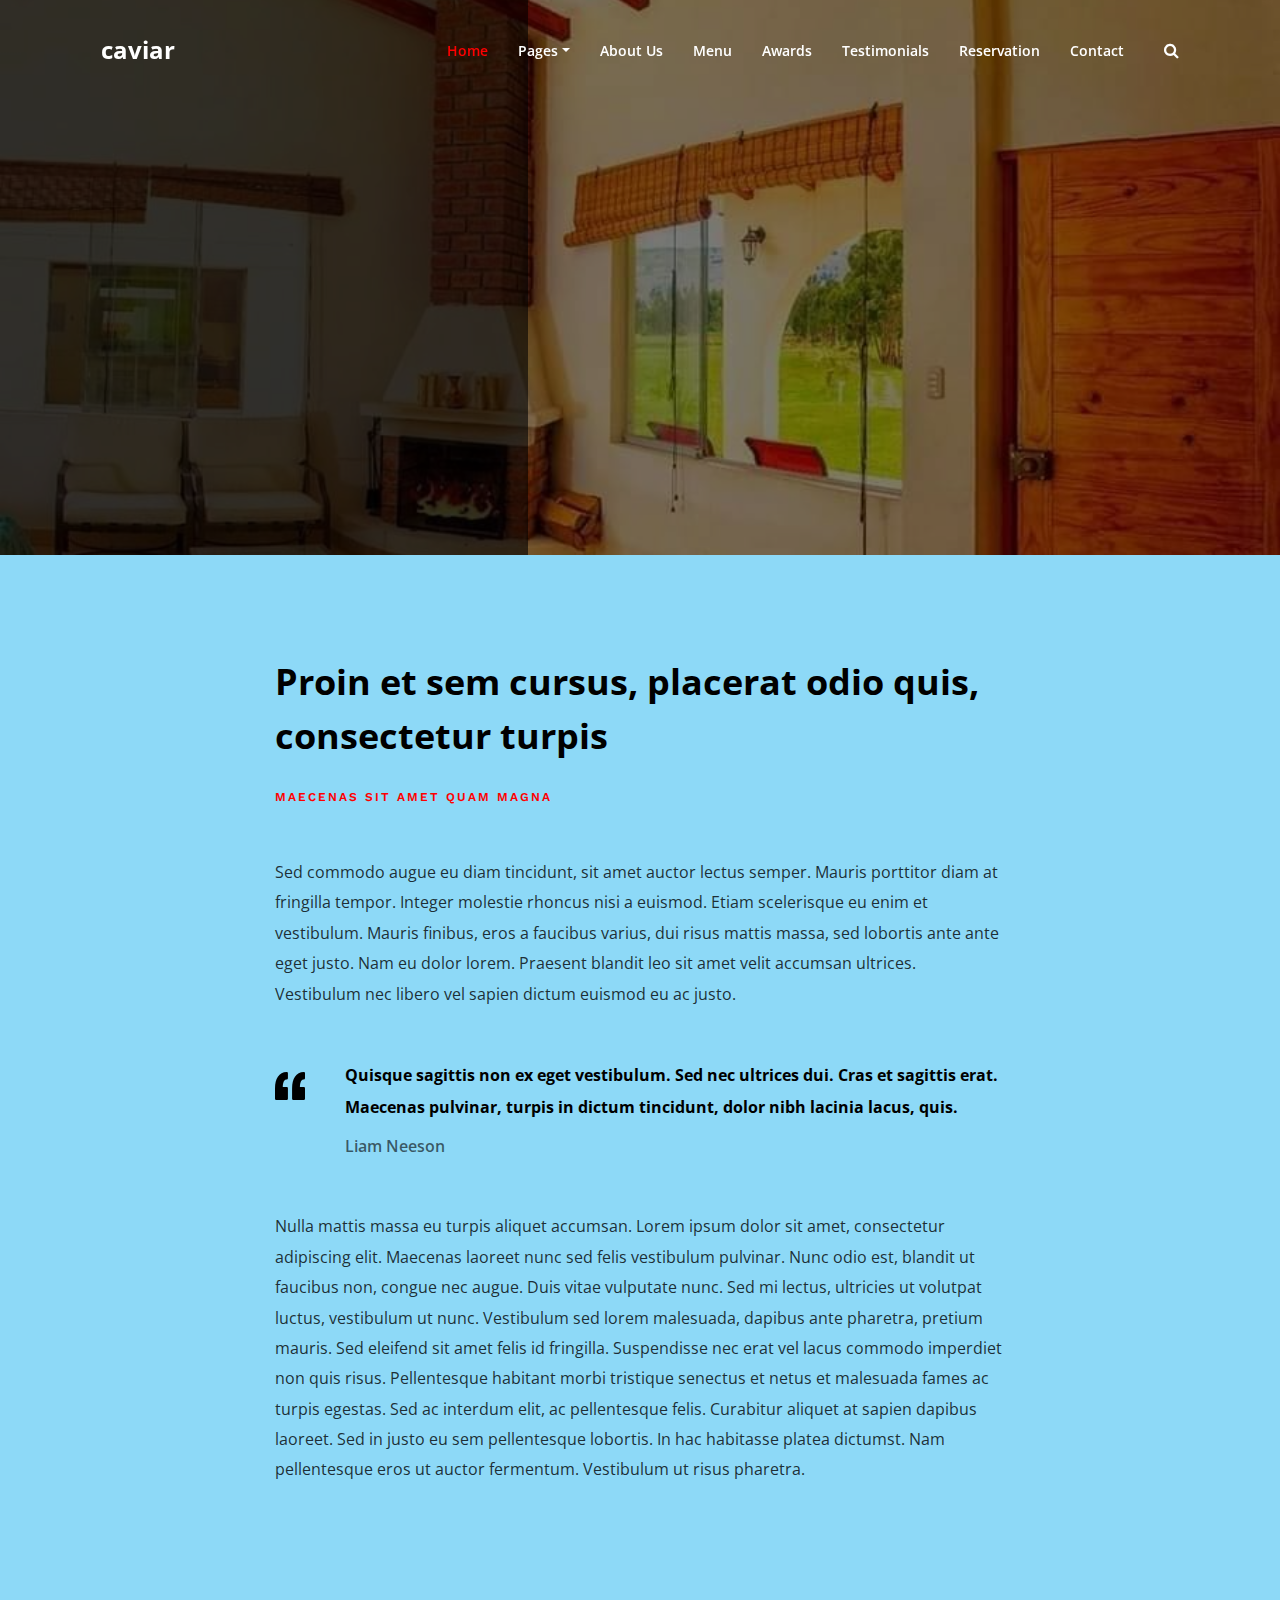
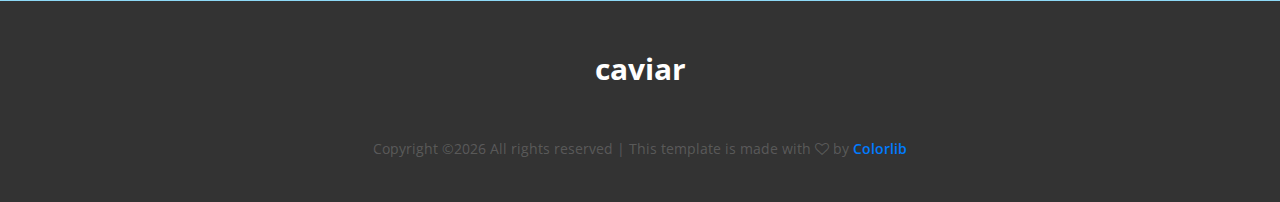
<file: regular-page.html>
<!DOCTYPE html>
<html lang="en">

<head>
    <meta charset="UTF-8">
    <meta name="description" content="">
    <meta http-equiv="X-UA-Compatible" content="IE=edge">
    <meta name="viewport" content="width=device-width, initial-scale=1, shrink-to-fit=no">
    <!-- The above 4 meta tags *must* come first in the head; any other head content must come *after* these tags -->

    <!-- Title -->
    <title>Caviar - Premium Restaurant Template</title>

    <!-- Favicon -->
    <link rel="icon" href="img/core-img/favicon.ico">

    <!-- Core Stylesheet -->
    <link href="style.css" rel="stylesheet">

    <!-- Responsive CSS -->
    <link href="css/responsive/responsive.css" rel="stylesheet">

</head>

<body>
    <!-- Preloader -->
    <div id="preloader">
        <div class="caviar-load"></div>
        <div class="preload-icons">
            <img class="preload-1" src="img/core-img/preload-1.png" alt="">
            <img class="preload-2" src="img/core-img/preload-2.png" alt="">
            <img class="preload-3" src="img/core-img/preload-3.png" alt="">
        </div>
    </div>

    <!-- ***** Search Form Area ***** -->
    <div class="caviar-search-form d-flex align-items-center">
        <div class="container">
            <div class="row">
                <div class="col-12">
                    <div class="search-close-btn" id="closeBtn">
                        <i class="pe-7s-close-circle" aria-hidden="true"></i>
                    </div>
                    <form action="#" method="get">
                        <input type="search" name="caviarSearch" id="search" placeholder="Search Your Favourite Dish ...">
                        <input type="submit" class="d-none" value="submit">
                    </form>
                </div>
            </div>
        </div>
    </div>

    <!-- ***** Header Area Start ***** -->
    <header class="header_area" id="header">
        <div class="container h-100">
            <div class="row h-100">
                <div class="col-12 h-100">
                    <nav class="h-100 navbar navbar-expand-lg align-items-center">
                        <a class="navbar-brand" href="index.html">caviar</a>
                        <button class="navbar-toggler" type="button" data-toggle="collapse" data-target="#caviarNav" aria-controls="caviarNav" aria-expanded="false" aria-label="Toggle navigation"><span class="fa fa-bars"></span></button>
                        <div class="collapse navbar-collapse" id="caviarNav">
                            <ul class="navbar-nav ml-auto" id="caviarMenu">
                                <li class="nav-item active">
                                    <a class="nav-link" href="#home">Home <span class="sr-only">(current)</span></a>
                                </li>
                                <li class="nav-item dropdown">
                                    <a class="nav-link dropdown-toggle" href="#" id="navbarDropdown" role="button" data-toggle="dropdown" aria-haspopup="true" aria-expanded="false">Pages</a>
                                    <div class="dropdown-menu" aria-labelledby="navbarDropdown">
                                        <a class="dropdown-item" href="index.html">Home</a>
                                        <a class="dropdown-item" href="menu.html">Menu</a>
                                        <a class="dropdown-item" href="regular-page.html">Regular Page</a>
                                        <a class="dropdown-item" href="contact.html">Contact</a>
                                    </div>
                                </li>
                                <li class="nav-item">
                                    <a class="nav-link" href="#about">About Us</a>
                                </li>
                                <li class="nav-item">
                                    <a class="nav-link" href="#menu">Menu</a>
                                </li>
                                <li class="nav-item">
                                    <a class="nav-link" href="#awards">Awards</a>
                                </li>
                                <li class="nav-item">
                                    <a class="nav-link" href="#testimonial">Testimonials</a>
                                </li>
                                <li class="nav-item">
                                    <a class="nav-link" href="#reservation">Reservation</a>
                                </li>
                                <li class="nav-item">
                                    <a class="nav-link" href="contact.html">Contact</a>
                                </li>
                            </ul>
                            <!-- Search Btn -->
                            <div class="caviar-search-btn">
                                <a id="search-btn" href="#"><i class="fa fa-search" aria-hidden="true"></i></a>
                            </div>
                        </div>
                    </nav>
                </div>
            </div>
        </div>
    </header>
    <!-- ***** Header Area End ***** -->

    <!-- ***** Breadcumb Area Start ***** -->
    <div class="breadcumb-area bg-img bg-overlay" style="background-image: url(img/bg-img/hero-5.jpg)">
        <div class="container h-100">
            <div class="row h-100 align-items-center">
                <div class="col-12">
                    <div class="breadcumb-content"></div>
                </div>
            </div>
        </div>
    </div>
    <!-- ***** Breadcumb Area End ***** -->

    <!-- ***** Regular Page Area Start ***** -->
    <section class="caviar-regular-page section-padding-100">
        <div class="container">
            <div class="row justify-content-center">
                <div class="col-12 col-md-8">
                    <div class="regular-page-content">
                        <div class="post-title">
                            <h2>Proin et sem cursus, placerat odio quis, consectetur turpis</h2>
                            <a href="#">Maecenas sit amet quam magna</a>
                        </div>
                        <div class="post-content">
                            <p>Sed commodo augue eu diam tincidunt, sit amet auctor lectus semper. Mauris porttitor diam at fringilla tempor. Integer molestie rhoncus nisi a euismod. Etiam scelerisque eu enim et vestibulum. Mauris finibus, eros a faucibus varius, dui risus mattis massa, sed lobortis ante ante eget justo. Nam eu dolor lorem. Praesent blandit leo sit amet velit accumsan ultrices. Vestibulum nec libero vel sapien dictum euismod eu ac justo.</p>
                            <blockquote>
                                <img src="img/icons/quotation-mark.svg" alt="">
                                <div class="blockquote-content">
                                    <h6>Quisque sagittis non ex eget vestibulum. Sed nec ultrices dui. Cras et sagittis erat. Maecenas pulvinar, turpis in dictum tincidunt, dolor nibh lacinia lacus, quis.</h6>
                                    <p>Liam Neeson</p>
                                </div>
                            </blockquote>
                            <p>Nulla mattis massa eu turpis aliquet accumsan. Lorem ipsum dolor sit amet, consectetur adipiscing elit. Maecenas laoreet nunc sed felis vestibulum pulvinar. Nunc odio est, blandit ut faucibus non, congue nec augue. Duis vitae vulputate nunc. Sed mi lectus, ultricies ut volutpat luctus, vestibulum ut nunc. Vestibulum sed lorem malesuada, dapibus ante pharetra, pretium mauris. Sed eleifend sit amet felis id fringilla. Suspendisse nec erat vel lacus commodo imperdiet non quis risus. Pellentesque habitant morbi tristique senectus et netus et malesuada fames ac turpis egestas. Sed ac interdum elit, ac pellentesque felis. Curabitur aliquet at sapien dapibus laoreet. Sed in justo eu sem pellentesque lobortis. In hac habitasse platea dictumst. Nam pellentesque eros ut auctor fermentum. Vestibulum ut risus pharetra.</p>
                        </div>
                    </div>
                </div>
            </div>
        </div>
    </section>
    <!-- ***** Regular Page Area End ***** -->

    <!-- ***** Footer Area Start ***** -->
    <footer class="caviar-footer-area">
        <div class="container">
            <div class="row">
                <div class="col-12">
                    <div class="footer-text">
                        <a href="#" class="navbar-brand">caviar</a>
                        <!-- Link back to Colorlib can't be removed. Template is licensed under CC BY 3.0. -->
                        <p>Copyright &copy;<script>document.write(new Date().getFullYear());</script> All rights reserved | This template is made with <i class="fa fa-heart-o" aria-hidden="true"></i> by <a href="https://colorlib.com" target="_blank">Colorlib</a></p>
                        <!-- Link back to Colorlib can't be removed. Template is licensed under CC BY 3.0. -->
                    </div>
                </div>
            </div>
        </div>
    </footer>
    <!-- ***** Footer Area End ***** -->

    <!-- jQuery-2.2.4 js -->
    <script src="js/jquery/jquery-2.2.4.min.js"></script>
    <!-- Popper js -->
    <script src="js/bootstrap/popper.min.js"></script>
    <!-- Bootstrap js -->
    <script src="js/bootstrap/bootstrap.min.js"></script>
    <!-- All Plugins js -->
    <script src="js/others/plugins.js"></script>
    <!-- Active js -->
    <script src="js/active.js"></script>
</body>
</file>
<file: style.css>
/* ----------------------------------------------
:: Template Name: Caviar - Premium Restaurant Template
:: Template Author: Colorlib
:: Template Author URI: https://colorlib.com
:: Version: v1.0
:: Last Updated: 12-13-2017
---------------------------------------------- */

/* Fonts */

@import url('https://fonts.googleapis.com/css?family=Open+Sans:300,400,600,700|Work+Sans:400,500,600,700');

/* Import CSS */

@import 'css/bootstrap/bootstrap.min.css';
@import 'css/others/animate.css';
@import 'css/others/magnific-popup.css';
@import 'css/others/owl.carousel.min.css';
@import 'css/others/font-awesome.min.css';
@import 'css/others/pe-icon-7-stroke.css';

/* Base CSS */

* {
    margin: 0;
    padding: 0;
}

body {
    font-family: 'Open Sans', sans-serif;
    background-color: #8dd9f7;
}

h1,
h2,
h3,
h4,
h5,
h6 {
    font-family: 'Open Sans', sans-serif;
    font-weight: 700;
    color: #000;
    line-height: 1.3;
}

p {
    color: rgba(0, 0, 0, 0.8);
    font-size: 16px;
    line-height: 1.9;
    font-weight: 400;
}

.section-padding-150 {
    padding-top: 150px;
    padding-bottom: 150px;
}

.section-padding-150-0 {
    padding-top: 150px;
    padding-bottom: 0;
}

.section-padding-0-150 {
    padding-top: 0;
    padding-bottom: 150px;
}

.section-padding-120-0 {
    padding-top: 120px;
    padding-bottom: 0;
}

.section-padding-0-120 {
    padding-top: 0;
    padding-bottom: 120px;
}

.section-padding-100 {
    padding-top: 100px;
    padding-bottom: 100px;
}

.section-padding-100-0 {
    padding-top: 100px;
    padding-bottom: 0;
}

.section-padding-0-100 {
    padding-top: 0;
    padding-bottom: 100px;
}

img {
    max-width: 100%;
    height: auto;
}

.mt-15 {
    margin-top: 15px;
}

.mt-30 {
    margin-top: 30px;
}

.mt-40 {
    margin-top: 40px;
}

.mt-50 {
    margin-top: 50px;
}

.mt-100 {
    margin-top: 100px;
}

.mt-150 {
    margin-top: 150px;
}

.mr-15 {
    margin-right: 15px;
}

.mr-30 {
    margin-right: 30px;
}

.mr-50 {
    margin-right: 50px;
}

.mr-100 {
    margin-right: 100px;
}

.mb-15 {
    margin-bottom: 15px;
}

.mb-30 {
    margin-bottom: 30px;
}

.mb-50 {
    margin-bottom: 50px;
}

.mb-100 {
    margin-bottom: 100px;
}

.ml-15 {
    margin-left: 15px;
}

.ml-30 {
    margin-left: 30px;
}

.ml-50 {
    margin-left: 50px;
}

.ml-100 {
    margin-left: 100px;
}

ul,
ol {
    margin: 0;
    padding: 0;
}

.pt-200 {
    padding-top: 200px;
}

#scrollUp {
    bottom: 30px;
    font-size: 18px;
    right: 30px;
    width: 40px;
    background-color: #ff0000;
    color: #fff;
    text-align: center;
    height: 40px;
    line-height: 44px;
    border-radius: 3px;
    font-size: 36px;
}

a,
a:hover,
a:focus,
a:active {
    text-decoration: none;
    -webkit-transition-duration: 500ms;
    transition-duration: 500ms;
    font-weight: 600;
    outline: none;
}

li {
    list-style: none;
}

.caviar-table {
    display: table;
    height: 100%;
    left: 0;
    position: relative;
    top: 0;
    width: 100%;
    z-index: 2;
}

.caviar-table-cell {
    display: table-cell;
    vertical-align: middle;
}

.section-heading {
    position: relative;
    z-index: 1;
    margin-bottom: 70px;
}

.section-heading h2 {
    font-size: 36px;
    font-weight: 700;
    line-height: 1;
    margin-bottom: 0;
}

#preloader {
    overflow: hidden;
    background-color: #fff;
    height: 100%;
    left: 0;
    position: fixed;
    top: 0;
    width: 100%;
    z-index: 99999;
}

#preloader .preload-icons {
    position: absolute;
    top: 50%;
    left: 50%;
    width: 50px;
    height: 50px;
    z-index: 8;
    background-color: transparent;
    margin-top: -25px;
    margin-left: -25px;
    text-align: center;
    line-height: 50px;
}

.preload-icons > img {
    position: absolute;
    top: 50%;
    margin-top: -16px;
    left: 50%;
    margin-left: -16px;
}

.caviar-load {
    -webkit-animation: 6000ms linear 0s normal none infinite running caviar-load;
    animation: 6000ms linear 0s normal none infinite running caviar-load;
    background: transparent none repeat scroll 0 0;
    border-color: #ebebeb #ebebeb #ff0000;
    border-radius: 50%;
    border-style: solid;
    border-width: 2px;
    height: 70px;
    position: relative;
    width: 70px;
    z-index: 9;
    top: 50%;
    left: 50%;
    margin-top: -35px;
    margin-left: -35px;
}

@-webkit-keyframes caviar-load {
    0% {
        -webkit-transform: rotate(0deg);
        transform: rotate(0deg);
    }
    100% {
        -webkit-transform: rotate(360deg);
        transform: rotate(360deg);
    }
}

@keyframes caviar-load {
    0% {
        -webkit-transform: rotate(0deg);
        transform: rotate(0deg);
    }
    100% {
        -webkit-transform: rotate(360deg);
        transform: rotate(360deg);
    }
}

#preloader .preload-icons .preload-1 {
    -webkit-animation: 6000ms linear 0s normal none infinite running load-1;
    animation: 6000ms linear 0s normal none infinite running load-1;
}

@-webkit-keyframes load-1 {
    0% {
        opacity: 1;
        -ms-filter: "progid:DXImageTransform.Microsoft.Alpha(Opacity=100)";
    }
    30% {
        opacity: 1;
        -ms-filter: "progid:DXImageTransform.Microsoft.Alpha(Opacity=100)"
    }
    33.333% {
        opacity: 0;
        -ms-filter: "progid:DXImageTransform.Microsoft.Alpha(Opacity=0)"
    }
    100% {
        opacity: 0;
        -ms-filter: "progid:DXImageTransform.Microsoft.Alpha(Opacity=0)"
    }
}

@keyframes load-1 {
    0% {
        opacity: 1;
        -ms-filter: "progid:DXImageTransform.Microsoft.Alpha(Opacity=100)";
    }
    30% {
        opacity: 1;
        -ms-filter: "progid:DXImageTransform.Microsoft.Alpha(Opacity=100)"
    }
    33.333% {
        opacity: 0;
        -ms-filter: "progid:DXImageTransform.Microsoft.Alpha(Opacity=0)"
    }
    100% {
        opacity: 0;
        -ms-filter: "progid:DXImageTransform.Microsoft.Alpha(Opacity=0)"
    }
}

#preloader .preload-icons .preload-2 {
    -webkit-animation: 6000ms linear 0s normal none infinite running load-2;
    animation: 6000ms linear 0s normal none infinite running load-2;
}

@-webkit-keyframes load-2 {
    0% {
        opacity: 0;
        -ms-filter: "progid:DXImageTransform.Microsoft.Alpha(Opacity=0)";
    }
    27% {
        opacity: 0;
        -ms-filter: "progid:DXImageTransform.Microsoft.Alpha(Opacity=0)"
    }
    33.333% {
        opacity: 1;
        -ms-filter: "progid:DXImageTransform.Microsoft.Alpha(Opacity=100)"
    }
    60% {
        opacity: 1;
        -ms-filter: "progid:DXImageTransform.Microsoft.Alpha(Opacity=100)"
    }
    66.666% {
        opacity: 0;
        -ms-filter: "progid:DXImageTransform.Microsoft.Alpha(Opacity=0)"
    }
    100% {
        opacity: 0;
        -ms-filter: "progid:DXImageTransform.Microsoft.Alpha(Opacity=0)"
    }
}

@keyframes load-2 {
    0% {
        opacity: 0;
        -ms-filter: "progid:DXImageTransform.Microsoft.Alpha(Opacity=0)";
    }
    27% {
        opacity: 0;
        -ms-filter: "progid:DXImageTransform.Microsoft.Alpha(Opacity=0)"
    }
    33.333% {
        opacity: 1;
        -ms-filter: "progid:DXImageTransform.Microsoft.Alpha(Opacity=100)"
    }
    60% {
        opacity: 1;
        -ms-filter: "progid:DXImageTransform.Microsoft.Alpha(Opacity=100)"
    }
    66.666% {
        opacity: 0;
        -ms-filter: "progid:DXImageTransform.Microsoft.Alpha(Opacity=0)"
    }
    100% {
        opacity: 0;
        -ms-filter: "progid:DXImageTransform.Microsoft.Alpha(Opacity=0)"
    }
}

#preloader .preload-icons .preload-3 {
    -webkit-animation: 6000ms linear 0s normal none infinite running load-3;
    animation: 6000ms linear 0s normal none infinite running load-3;
}

@-webkit-keyframes load-3 {
    0% {
        opacity: 0;
        -ms-filter: "progid:DXImageTransform.Microsoft.Alpha(Opacity=0)";
    }
    60% {
        opacity: 0;
        -ms-filter: "progid:DXImageTransform.Microsoft.Alpha(Opacity=0)"
    }
    66.666% {
        opacity: 1;
        -ms-filter: "progid:DXImageTransform.Microsoft.Alpha(Opacity=100)"
    }
    94% {
        opacity: 1;
        -ms-filter: "progid:DXImageTransform.Microsoft.Alpha(Opacity=100)"
    }
    100% {
        opacity: 0;
        -ms-filter: "progid:DXImageTransform.Microsoft.Alpha(Opacity=0)"
    }
}

@keyframes load-3 {
    0% {
        opacity: 0;
        -ms-filter: "progid:DXImageTransform.Microsoft.Alpha(Opacity=0)";
    }
    60% {
        opacity: 0;
        -ms-filter: "progid:DXImageTransform.Microsoft.Alpha(Opacity=0)"
    }
    66.666% {
        opacity: 1;
        -ms-filter: "progid:DXImageTransform.Microsoft.Alpha(Opacity=100)"
    }
    94% {
        opacity: 1;
        -ms-filter: "progid:DXImageTransform.Microsoft.Alpha(Opacity=100)"
    }
    100% {
        opacity: 0;
        -ms-filter: "progid:DXImageTransform.Microsoft.Alpha(Opacity=0)"
    }
}

.bg-img {
    background-position: center center;
    background-size: cover;
}

.bg-overlay {
    position: relative;
    z-index: 1;
}

.bg-overlay:after {
    content: '';
    position: absolute;
    width: 100%;
    height: 100%;
    top: 0;
    left: 0;
    background-color: rgba(0, 0, 0, 0.5);
    z-index: -1;
}

.bg-gray {
    background-color: #f9f9f9;
}

.caviar-btn {
    font-family: 'Work Sans', sans-serif;
    min-width: 180px;
    height: 54px;
    border: 1px solid #b2b2b2;
    font-weight: 500;
    background-color: #fff;
    border-radius: 0;
    padding: 0 30px;
    line-height: 52px;
    color: #000;
}

.caviar-btn:hover,
.caviar-btn:focus {
    color: #ff0000;
    font-weight: 500;
}

.caviar-btn > span {
    width: 8px;
    height: 8px;
    background-color: #ff0000;
    display: inline-block;
    border-radius: 50%;
    margin-right: 10px;
}

/* Search Area CSS */

.caviar-search-form {
    width: 100%;
    position: fixed;
    z-index: 99999;
    height: 100px;
    background-color: #000;
    top: -200px;
    left: 0;
    -webkit-transition-duration: 500ms;
    transition-duration: 500ms;
    overflow-x: hidden;
}

.search-form-on .caviar-search-form {
    top: 0;
}

.sticky .caviar-search-form {
    height: 70px;
}

.caviar-search-form form {
    position: relative;
    z-index: 1;
}

.caviar-search-form form input {
    width: 100%;
    border: 1px solid rgba(255, 255, 255, 0.15);
    background-color: transparent;
    height: 50px;
    border-radius: 5px;
    color: #fff;
    padding: 0 20px;
    font-size: 14px;
}

#closeBtn {
    width: 30px;
    height: 30px;
    position: absolute;
    z-index: 9;
    background-color: transparent;
    margin-top: -15px;
    top: 50%;
    border-radius: 50%;
    right: 30px;
    color: #fff;
    cursor: pointer;
    text-align: center;
    opacity: 0.5;
    -ms-filter: "progid:DXImageTransform.Microsoft.Alpha(Opacity=50)";
    -webkit-transition-duration: 500ms;
    transition-duration: 500ms;
}

#closeBtn:hover {
    opacity: 1;
    -ms-filter: "progid:DXImageTransform.Microsoft.Alpha(Opacity=100)";
}

#closeBtn > i {
    line-height: 30px;
    font-size: 28px;
}

/* Header & Menu Area CSS */

.header_area {
    position: fixed;
    width: 100%;
    z-index: 9999;
    height: 100px;
    top: 0;
    left: 0;
    z-index: 99;
    -webkit-transition-duration: 700ms;
    transition-duration: 700ms;
}

.sticky .header_area {
    background-color: rgba(0, 0, 0, 0.85);
    height: 70px;
    z-index: 9999;
}

.navbar-brand {
    color: #fff;
    font-size: 24px;
    font-weight: 700;
    margin-right: 0;
}

.navbar-brand:hover,
.navbar-brand:focus {
    color: #fff;
    font-weight: 700;
}

.navbar-expand-lg .navbar-nav .nav-link {
    padding-right: 15px;
    padding-left: 15px;
    color: #fff;
    font-size: 14px;
}

.navbar-nav .nav-link:hover,
.navbar-nav .nav-item.active .nav-link {
    color: #ff0000;
}

.caviar-search-btn > a {
    color: #fff;
    display: inline-block;
    margin-left: 25px;
}

.dropdown-menu {
    border: none;
}

.dropdown-item {
    font-weight: 600;
    font-size: 14px;
}

.dropdown-item:hover {
    background-color: #ff0000;
    color: #fff;
}

/* Hero Area CSS */

.caviar-hero-area {
    width: 100%;
    position: relative;
    z-index: 1;
    background-position: center center;
    background-size: cover;
    overflow-x: hidden;
}

.single-hero-slides {
    position: relative;
    z-index: 1;
    height: 770px;
    width: 100%;
}

.single-hero-slides:after {
    position: absolute;
    width: calc(50% - 112px);
    background-color: rgba(0, 0, 0, 0.6);
    height: 100%;
    top: 0;
    left: 0;
    content: '';
    z-index: -1;
}

.single-hero-slides:before {
    width: 100%;
    height: 100%;
    position: absolute;
    z-index: -1;
    content: '';
    background-color: rgba(0, 0, 0, 0.3);
    top: 0;
    left: 0;
}

.hero-content h2 {
    font-size: 52px;
    color: #fff;
    margin-bottom: 20px;
}

.hero-content p {
    color: #fff;
    margin-bottom: 70px;
}

.hero-slides-nav {
    width: 375px;
    height: 210px;
    background-color: #ddd;
    position: absolute;
    bottom: 0;
    right: 0;
    z-index: 9;
}

.hero-slides-nav:after {
    position: absolute;
    width: 100%;
    background-color: rgba(0, 0, 0, 0.3);
    height: 100%;
    top: 0;
    left: 0;
    content: '';
    z-index: -1;
}


/*Briefcase*/

.briefcase {
    background-color: var(--dark1);
}

.briefcase-section h2{
    padding: 40px;
    text-align: center;
 
}

.briefcase-grid{
    display: grid;
    grid-template-columns: repeat(auto-fit,minmax(290px,auto));
    gap:15px;
    width: 90%;
    margin:0 auto;
  
}

.briefcase-grid img {
    width: 100%;
    border-radius: 10px;
    transition: transform 0.2s ease;
    cursor: pointer;

}

.briefcase-grid img:hover {
    transform: scale(1.1);
}











.caviar-hero-area .owl-next {
    width: 44px;
    height: 44px;
    background-color: #fff;
    position: absolute;
    bottom: 188px;
    border-radius: 50%;
    right: 353px;
    z-index: 10;
    text-align: center;
    line-height: 42px;
    font-size: 22px;
    color: rgba(51, 51, 51, 0.8);
    -webkit-transition-duration: 500ms;
    transition-duration: 500ms;
}

.caviar-hero-area .owl-next:hover {
    background-color: #ff0000;
    color: #fff;
}

.welcome-social-info {
    font-size: 16px;
    width: auto;
    height: auto;
    position: absolute;
    top: 50%;
    right: 50px;
    z-index: 99;
    display: -webkit-box;
    display: -ms-flexbox;
    display: flex;
    -webkit-box-orient: vertical;
    -webkit-box-direction: normal;
    -ms-flex-direction: column;
    flex-direction: column;
    -webkit-transform: translateY(-50%);
    transform: translateY(-50%)
}

.welcome-social-info > a {
    margin-bottom: 30px;
    color: #fff;
}

.welcome-social-info > a:last-child {
    margin-bottom: 0;
}

/* About Us Area CSS */

.caviar-about-us-area {
    overflow-x: hidden;
}

.about-us-thumbnail {
    box-shadow: 3px 5px 45px rgba(0, 0, 0, 0.15);
    position: relative;
    z-index: 1;
}

.about-us-thumbnail > img {
    width: 100%;
}

.about-us-content span {
    font-size: 15px;
    text-transform: uppercase;
    letter-spacing: 2px;
    color: #ff0000;
    font-family: 'Work Sans', sans-serif;
    font-weight: 600;
    margin-bottom: 30px;
    display: block;
}

.about-us-content > p {
    margin-bottom: 0;
}

.about-us-second-part {
    position: relative;
    z-index: 1;
}

.about-us-second-part:after {
    content: 'Eventos';
    position: absolute;
    top: 110px;
    font-size: 150px;
    left: 0;
    color: rgba(0, 0, 0, 0.05);
    font-weight: 700;
    line-height: 1;
    z-index: -1;
}

.about-us-second-part:before {
    position: absolute;
    content: "";
    top: 120px;
    left: 110px;
    background-image: url(img/core-img/about-dots.png);
    width: 100%;
    height: 78px;
    z-index: -1;
    background-repeat: no-repeat;
}

/* Dish Menu Area CSS */

.caviar-dish-menu {
    padding-bottom: 200px;
    position: relative;
    z-index: 1;
    overflow-x: hidden
}

.caviar-dish-menu:before {
    position: absolute;
    font-size: 150px;
    right: -10%;
    margin: 0;
    content: 'Jauja';
    line-height: 1;
    top: 35%;
    -webkit-transform: rotate(-90deg);
    transform: rotate(-90deg);
    color: rgba(0, 0, 0, 0.05);
    font-weight: 700;
}

.caviar-single-dish {
    padding: 50px 50px 30px;
    position: relative;
    z-index: 1;
    -webkit-transition-duration: 500ms;
    transition-duration: 500ms;
}

.dish-info {
    display: -webkit-box;
    display: -ms-flexbox;
    display: flex;
    -webkit-box-align: center;
    -ms-flex-align: center;
    align-items: center;
    -webkit-box-pack: justify;
    -ms-flex-pack: justify;
    justify-content: space-between;
}

.dish-info .dish-name {
    -webkit-box-flex: 0;
    -ms-flex: 0 0 50%;
    flex: 0 0 50%;
    width: 50%;
    margin-bottom: 0;
    line-height: 1.7;
    -webkit-transition-duration: 500ms;
    transition-duration: 500ms;
}

.dish-price {
    width: 60px;
    height: 60px;
    background-color: #333333;
    border-radius: 50%;
    display: inline-block;
    margin-bottom: 0;
    text-align: center;
    color: #fff;
    line-height: 60px;
    font-weight: 700;
    -webkit-transition-duration: 500ms;
    transition-duration: 500ms;
}

.caviar-single-dish:hover .dish-info .dish-name {
    color: #ff0000;
}

.caviar-single-dish:hover .dish-info .dish-price {
    background-color: #ff0000;
}

.caviar-single-dish:after {
    position: absolute;
    width: calc(100% - 80px);
    height: 100%;
    background-color: #fff;
    content: '';
    top: 0;
    left: 0;
    z-index: -1;
    border-radius: 2px;
    box-shadow: 0 10px 15px rgba(0, 0, 0, 0.15);
}

.menu-heading {
    position: relative;
    z-index: 1;
}

.menu-heading > a {
    position: absolute;
    right: 0;
    top: 0;
    border: none;
    z-index: 9;
}

.caviar-dish-menu .row .col-12:first-child .caviar-single-dish:before {
    position: absolute;
    height: 100%;
    background-image: url(img/core-img/special-dots.png);
    width: calc(100% - 50px);
    content: '';
    top: -50px;
    left: -50px;
    z-index: -1;
    background-repeat: no-repeat;
}

/* Awards Area CSS */

.briefcase-grid img {
    width: 100%;
    border-radius: 10px;
 

}

.briefcase-grid img:hover {
    transform: scale(1.1);
}

.caviar-awards-area {
    padding-bottom: 200px;
    
}

.caviar-awards-area .section-heading {
    margin-bottom: 0;
}

.testimonials-content {
    padding: 70px 100px;
    background-color: #fff;
    box-shadow: 0 0 1px rgba(0, 0, 0, 0.1);
}

/* Testimonials Area CSS */

.caviar-testimonials-area {
    padding-bottom: 200px;
}

.single-testimonial {
    padding: 0 35px;
}

.testimonial-thumb-name {
    margin-bottom: 30px;
}

.testimonial-thumb-name > img {
    width: 80px!important;
    height: 80px!important;
    margin-right: 25px;
    border-radius: 50%;
}

.testimonial-thumb-name .tes-name > h5 {
    font-size: 18px;
    margin-bottom: 15px;
}

.testimonial-thumb-name .tes-name > p {
    line-height: 1;
    text-transform: uppercase;
    letter-spacing: 2px;
    color: rgba(0, 0, 0, 0.6);
    font-size: 12px;
    font-weight: 600;
    font-family: 'Work Sans', sans-serif;
    margin-bottom: 0;
}

.caviar-testimonials-slides .center .single-testimonial {
    border-left: 1px solid #eaeaea;
    border-right: 1px solid #eaeaea;
}

/* Reservation Area CSS */

.caviar-reservation-area,
.caviar-contact-area {
    overflow-x: hidden;
}

.reservation-form-area,
.contact-form-area {
    width: calc(50% - 100px);
}

.reservation-side-thumb {
    width: calc(50% + 100px);
}

.reservation-form,
.contact-form {
    width: 390px;
    margin-right: 67.5px;
}

.reservation-form .form-control,
.contact-form .form-control {
    border: none;
    border-bottom: 1px solid #646161;
    border-radius: 0;
    margin-bottom: 15px;
    padding: 15px 0;
    font-size: 14px;
    line-height: 1;
    background-color: transparent;
    color: rgba(51, 51, 51, 0.60);
}

.reservation-form .form-control:focus,
.contact-form .form-control:focus {
    box-shadow: none;
    color: rgba(51, 51, 51, 1);
}

.reservation-form textarea.form-control,
.contact-form textarea.form-control {
    border: none;
    height: 120px;
}

/* Footer Area CSS */

.caviar-footer-area {
    background-color: #333333;
    padding: 40px 0;
    text-align: center;
}

.caviar-footer-area .navbar-brand {
    font-size: 30px;
    margin-bottom: 40px;
}

.footer-text > p {
    color: rgba(255, 255, 255, 0.2);
    font-size: 14px;
    margin-bottom: 0;
}

/* Breadcumb Area CSS */

.breadcumb-area {
    position: relative;
    z-index: 1;
    height: 555px;
}

.breadcumb-content {
    padding-top: 100px;
}

.breadcumb-content h2 {
    color: #fff;
    font-size: 60px;
    line-height: 1;
    margin-bottom: 70px;
}

.breadcumb-area:before {
    width: calc(50% - 112px);
    height: 100%;
    top: 0;
    left: 0;
    background-color: rgba(0, 0, 0, 0.6);
    content: "";
    position: absolute;
}

/* Menu Area CSS */

.caviar-projects-menu {
    margin-bottom: 80px;
    position: relative;
    z-index: 1;
}

.portfolio-menu button {
    border: none;
    background-color: transparent;
    font-size: 12px;
    font-weight: 600;
    text-transform: uppercase;
    letter-spacing: 2px;
    margin: 0 15px;
    cursor: pointer;
    color: rgba(0, 0, 0, 0.60);
    font-family: 'Work Sans', sans-serif;
    outline: none;
}

.portfolio-menu button.active {
    color: #ff0000;
}

.single_menu_item {
    margin-bottom: 70px;
}

.single_menu_item:last-child {
    margin-bottom: 0;
}

.dish-description {
    margin: 0 70px;
}

.dish-description h3 {
    font-size: 30px;
    margin-bottom: 20px;
}

.dish-description p {
    margin-bottom: 0;
}

.dish-value > h3 {
    color: #ff0000;
    font-size: 30px;
    margin-bottom: 0;
}

.food-menu-title > h2 {
    font-size: 150px;
    color: rgba(0, 0, 0, 0.05);
    -webkit-transform: rotate(-90deg);
    transform: rotate(-90deg);
    position: relative;
    z-index: 1;
    top: 420px;
}

.caviar-menu-slides .owl-nav {
    width: 100%;
    height: 150px;
    display: -webkit-box;
    display: -ms-flexbox;
    display: flex;
    -webkit-box-align: center;
    -ms-flex-align: center;
    align-items: center;
    -webkit-box-pack: end;
    -ms-flex-pack: end;
    justify-content: flex-end;
}

.caviar-menu-slides .owl-nav .owl-prev,
.caviar-menu-slides .owl-nav .owl-next {
    width: 44px;
    height: 44px;
    background-color: rgba(51, 51, 51, 0.5);
    border-radius: 50%;
    line-height: 42px;
    font-size: 20px;
    color: #fff;
    margin-right: 30px;
    text-align: center;
    -webkit-transition-duration: 500ms;
    transition-duration: 500ms;
}

.caviar-menu-slides .owl-nav .owl-prev:hover,
.caviar-menu-slides .owl-nav .owl-next:hover {
    background-color: rgba(51, 51, 51, 1);
}

.caviar-menu-slides .owl-nav .owl-next {
    margin-right: 0;
}

/* Contact Area CSS */

.breadcumb-content > p {
    color: #fff;
    font-size: 14px;
    font-weight: 600;
    margin-bottom: 20px;
}

.breadcumb-content p i {
    width: 35px;
}

.breadcumb-content p a {
    color: #fff;
    margin-right: 15px;
    display: inline-block;
}

/* Google Maps Area CSS */

.caviar-map-area {
    width: calc(50% + 125px);
    height: 500px;
    position: relative;
    z-index: 1;
}

#googleMap {
    width: 100%;
    height: 100%;
}

.contact-form-title p {
    font-size: 12px;
    text-transform: uppercase;
    font-weight: 600;
    letter-spacing: 2px;
    color: #ff0000;
    margin-bottom: 40px;
    font-family: 'Work Sans', sans-serif;
}

/* Regular Page Area CSS */

.regular-page-content .post-title h2 {
    font-size: 36px;
    line-height: 1.5;
    margin-bottom: 20px;
}

.regular-page-content .post-title > a {
    color: #ff0000;
    font-size: 12px;
    text-transform: uppercase;
    letter-spacing: 2px;
    font-family: 'Work Sans', sans-serif;
}

.regular-page-content .post-title {
    margin-bottom: 50px;
}

blockquote {
    margin: 50px 0;
    display: -webkit-box;
    display: -ms-flexbox;
    display: flex;
    -webkit-box-align: start;
    -ms-flex-align: start;
    align-items: flex-start;
}

blockquote img {
    width: 30px;
    margin-right: 40px;
    padding-top: 12px;
}

.blockquote-content h6 {
    line-height: 2;
}

.blockquote-content p {
    color: rgba(0, 0, 0, 0.6);
    margin-bottom: 0;
    font-weight: 600;
}
</file>
<file: css/responsive/responsive.css>
@media (min-width: 992px) and (max-width: 1199px) {
    .single-hero-slides {
        height: 650px
    }
    .hero-content h2 {
        font-size: 42px
    }
    .caviar-single-dish {
        padding: 25px 25px 15px
    }
    .caviar-single-dish:after {
        width: calc(100% - 55px)
    }
    .testimonials-content {
        padding: 50px
    }
    .section-heading {
        margin-bottom: 40px
    }
    .reservation-form,
    .contact-form {
        width: 400px;
        margin-right: 30px;
        padding-left: 15px
    }
    .reservation-form textarea.form-control,
    .contact-form textarea.form-control {
        height: 90px
    }
    .caviar-footer-area .navbar-brand {
        margin-bottom: 20px
    }
    .dish-description {
        margin: 0 50px
    }
}
@media (min-width: 768px) and (max-width: 991px) {
    .navbar-toggler {
        border: 2px solid #fff;
        color: #fff;
        margin: 26px 0
    }
    .sticky .navbar-toggler {
        margin: 11px 0
    }
    #caviarNav {
        padding: 30px;
        background-color: rgba(0, 0, 0, 0.95);
        box-shadow: 1px 9px 10px rgba(255, 255, 255, 0.15);
        border-radius: 0 0 3px 3px
    }
    .single-hero-slides {
        height: 600px
    }
    .hero-content h2 {
        font-size: 42px
    }
    .single-hero-slides:after {
        width: 50%
    }
    .hero-slides-nav {
        width: 300px;
        height: 170px
    }
    .caviar-hero-area .owl-next {
        bottom: 148px;
        right: 278px
    }
    .section-heading {
        margin-bottom: 30px
    }
    .about-us-second-part:after {
        top: 145px;
        font-size: 100px
    }
    .about-us-second-part:before {
        left: 50px
    }
    .caviar-single-dish {
        padding: 15px
    }
    .caviar-single-dish:after {
        width: calc(100% - 45px)
    }
    .dish-info .dish-name {
        font-size: 14px
    }
    .caviar-dish-menu:before {
        font-size: 100px;
        right: -20%;
        top: 30%
    }
    .testimonials-content {
        padding: 30px
    }
    .reservation-form,
    .contact-form {
        width: 300px;
        margin-right: 30px;
        padding: 50px 0
    }
    .breadcumb-area:before,
    .reservation-side-thumb,
    .reservation-form-area,
    .contact-form-area {
        width: 50%
    }
    .caviar-about-us-area {
        padding: 100px 0
    }
    .caviar-testimonials-area,
    .caviar-dish-menu,
    .caviar-awards-area {
        padding-bottom: 100px
    }
    .dish-description {
        margin: 0 30px
    }
    .dish-description h3 {
        font-size: 20px;
        margin-bottom: 10px
    }
    .caviar-map-area {
        width: 50%
    }
}
@media (min-width: 320px) and (max-width: 767px) {
    .navbar-toggler {
        border: 2px solid #fff;
        color: #fff;
        margin: 26px 0
    }
    .sticky .navbar-toggler {
        margin: 11px 0
    }
    #caviarNav {
        padding: 15px;
        background-color: rgba(0, 0, 0, 0.95);
        box-shadow: 1px 9px 10px rgba(255, 255, 255, 0.15);
        border-radius: 0 0 3px 3px
    }
    .single-hero-slides {
        height: 600px
    }
    .hero-content h2 {
        font-size: 36px
    }
    .single-hero-slides:after {
        width: 60%
    }
    .hero-slides-nav {
        width: 200px;
        height: 100px
    }
    .caviar-hero-area .owl-next {
        bottom: 78px;
        right: 178px
    }
    .welcome-social-info {
        right: 15px
    }
    .hero-content p {
        margin-bottom: 30px
    }
    .caviar-about-us-area {
        padding: 70px 0
    }
    .caviar-testimonials-area,
    .caviar-dish-menu,
    .caviar-awards-area {
        padding-bottom: 100px
    }
    .about-us-thumbnail {
        margin: 30px 0
    }
    .about-us-second-part:after {
        font-size: 60px
    }
    .about-us-second-part:before {
        top: 100px;
        left: 0
    }
    .section-heading {
        text-align: left !important
    }
    .section-heading h2 {
        font-size: 30px
    }
    .caviar-single-dish {
        padding: 20px;
        margin-bottom: 50px
    }
    .caviar-dish-menu .row .col-12:first-child .caviar-single-dish:before {
        top: -15px;
        left: -15px
    }
    .caviar-single-dish:after {
        width: calc(100% - 45px)
    }
    .caviar-awards > img {
        margin: 15px 30px
    }
    .caviar-awards-area .section-heading {
        margin-bottom: 30px
    }
    .testimonials-content {
        padding: 15px
    }
    .reservation-side-thumb,
    .reservation-form-area,
    .contact-form-area {
        width: 100%
    }
    .reservation-form,
    .contact-form {
        width: 100%;
        margin-right: 0;
        padding: 50px 15px
    }
    .caviar-dish-menu:before {
        right: -50%
    }
    .breadcumb-area:before {
        width: 70%
    }
    .portfolio-menu button {
        font-size: 12px;
        letter-spacing: 1px;
        margin: 0 5px
    }
    .food-menu-title > h2 {
        font-size: 80px;
        top: 200px
    }
    .dish-description h3 {
        font-size: 14px;
        margin-bottom: 10px
    }
    .dish-description {
        margin: 30px 0
    }
    .caviar-map-area {
        width: 100%
    }
}
@media (min-width: 576px) and (max-width: 767px) {
    .dish-description {
        margin: 0 30px
    }
    .dish-description p {
        font-size: 14px
    }
    .caviar-awards > img {
        margin: 0 7.5px
    }
}
</file>
